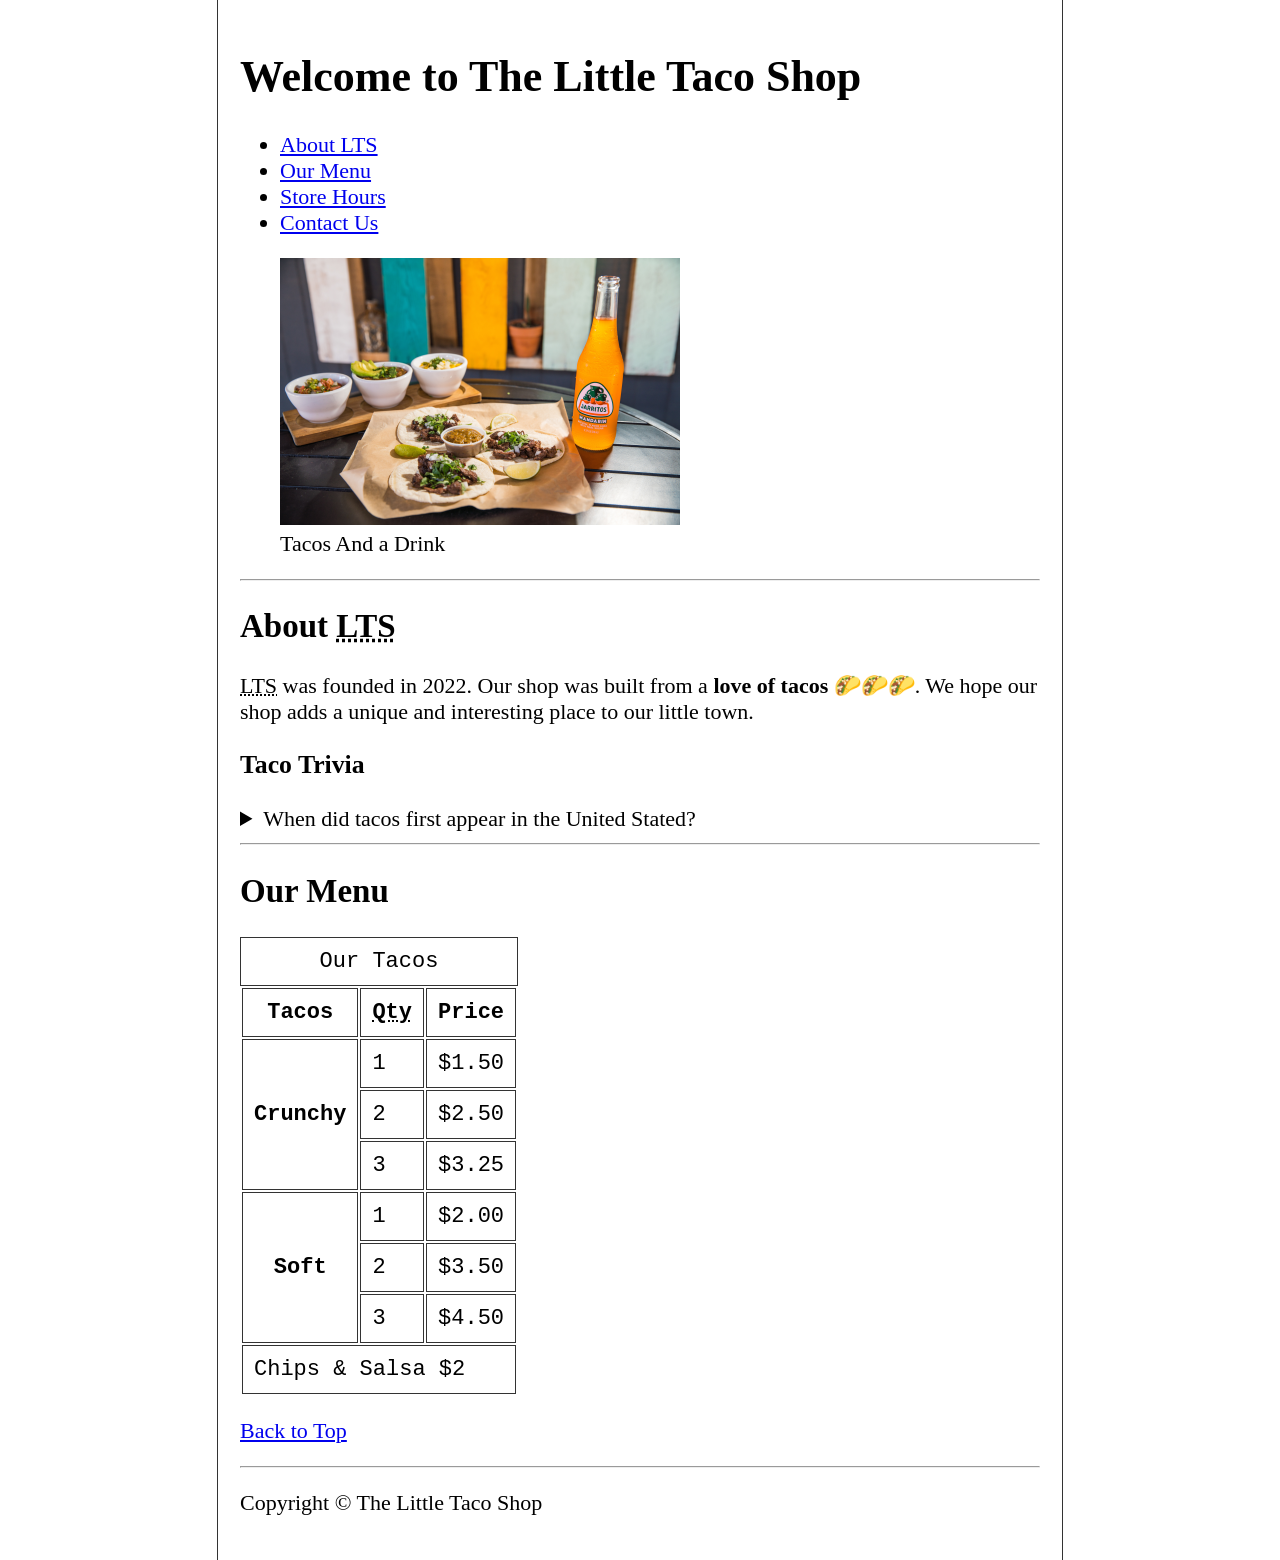
<file: CH10-Project/index.html>
<!DOCTYPE html>
<html lang="en">

<head>
    <meta charset="UTF-8">
    <title>The Little Taco Shop</title>
    <meta name="author" content="Adam Adham">
    <meta name="description" content="This is a little taco shop">
    <link rel="icon" href="favicon.ico" type="image/x-icon">
    <link rel="stylesheet" href="css/style.css" type="text/css">
</head>


<body>

    <header>
        <h1>Welcome to The Little Taco Shop</h1>
        <nav>
            <ul>
                <li> <a href="#LTS">About <abbr title="Little Taco Shop"> LTS </abbr></a></li>
                <li><a href="#Menu">Our Menu</a></li>
                <li><a href="hours.html">Store Hours</a></li>
                <li><a href="contact.html">Contact Us</a></li>
            </ul>
        </nav>
        <figure>
            <img src="img/tacos_and_drink_400x267.png" alt="taco image" title="We Love Tacos!" width="400" height="267">
            <figcaption> Tacos And a Drink </figcaption>
        </figure>
    </header>

    <hr>
    <main>
        <article id="LTS">
            <h2>About <abbr title="Little Taco Shop"> LTS </h2>
            <p>
                <abbr title="The Little Taco Shop">LTS</abbr> was founded in <time datetime="2022">2022</time>. Our shop
                was built from a <strong> love of tacos </strong>🌮🌮🌮. We hope our
                shop
                adds a unique and interesting place to our little town.
            </p>
            <aside>
                <h3>Taco Trivia</h3>
                <details>
                    <summary>When did tacos first appear in the United Stated?</summary>
                    <p>
                        Jeffrey M. Pilcher, taco historian and professor of history at the University of Minnesota, says
                        the
                        earliest mention of tacos in the United States are in a newspaper from <time
                            datetime="1905">1905</time>. (Source:<cite>
                            <a
                                href="https://www.smithsonianmag.com/arts-culture/where-did-the-taco-come-from-81228162/">Smithsonian
                                Magazine</a></cite>)
                    </p>
                </details>
            </aside>
        </article>
        <hr>

        <article id="Menu">
            <h2>Our Menu</h2>
            <table>
                <caption>Our Tacos</caption>
                <thead>
                    <tr>
                        <th scope="col">Tacos</th>
                        <th scope="col"><abbr title="Quantity">Qty</abbr></th>
                        <th scope="col">Price</th>
                    </tr>
                </thead>
                <tbody>
                    <tr>
                        <th scope="row" rowspan="3">Crunchy</th>
                        <td>1</td>
                        <td>$1.50</td>

                    </tr>
                    <tr>
                        <td>2</td>
                        <td>$2.50</td>
                    </tr>
                    <tr>
                        <td>3</td>
                        <td>$3.25</td>
                    </tr>
                    <tr>
                        <th scope="row" rowspan="3">Soft</th>
                        <td>1</td>
                        <td>$2.00</td>

                    </tr>
                    <tr>
                        <td>2</td>
                        <td>$3.50</td>
                    </tr>
                    <tr>
                        <td>3</td>
                        <td>$4.50</td>
                    </tr>
                </tbody>
                <tfoot>
                    <tr>
                        <td colspan="3">Chips &amp; Salsa $2</td>
                    </tr>
                </tfoot>
            </table>
            <p>
                <a href="#">Back to Top</a>
            </p>
        </article>
    </main>
    <hr>
    <footer>
        <p>Copyright &copy; The Little Taco Shop</p>
    </footer>
</body>

</html>
</file>
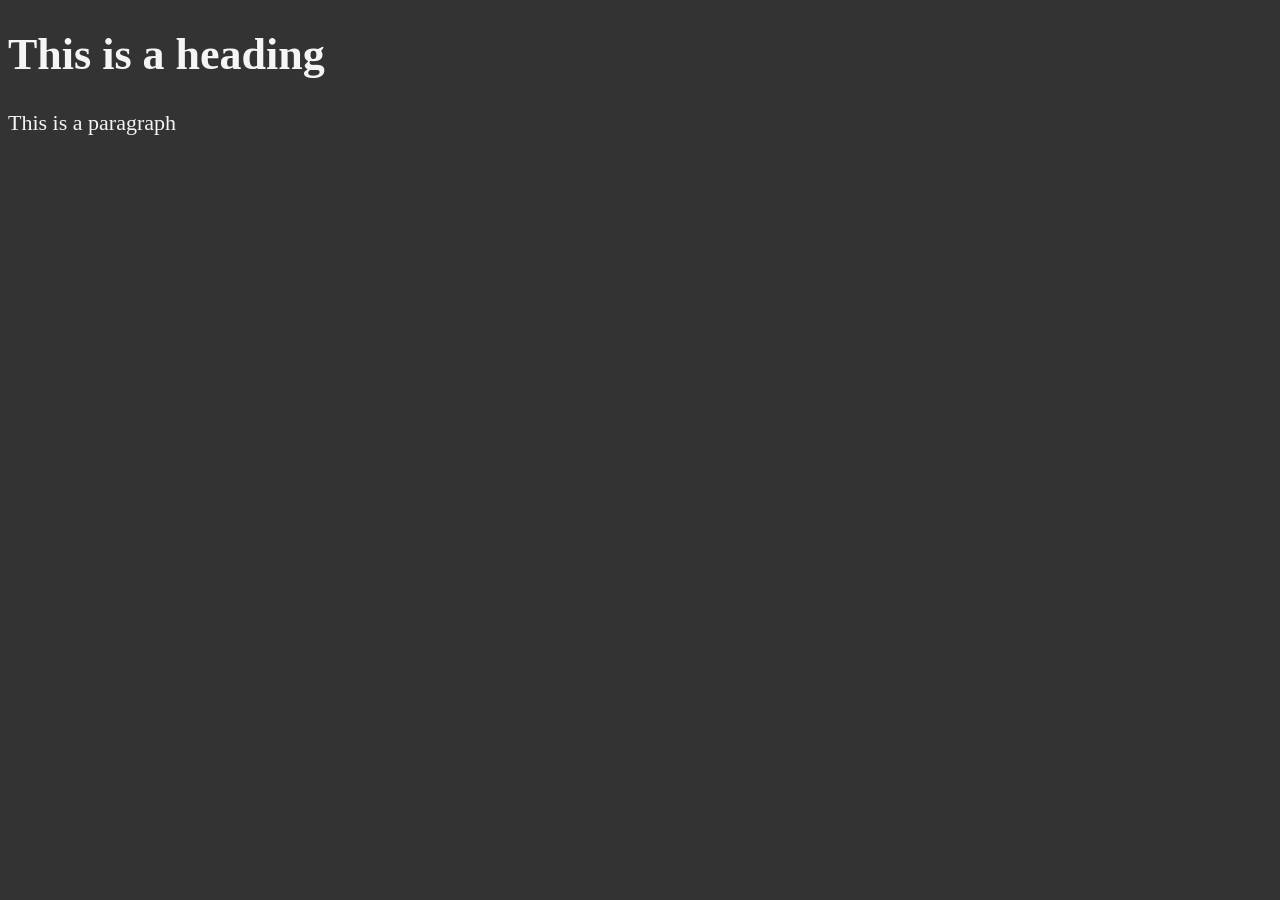
<file: CH1_Basics/index.html>
<!DOCTYPE html>
<html lang="en">
  <head>
    <meta charset ="UTF-8">
    <title>My First web Page</title>  
    <style>
        html {font-size :22px}
        body{
            background-color: #333;
            color: whitesmoke;
        }
    </style>
  </head>

  <body>
    <h1>This is a heading</h1>
    <p>This is a paragraph</p>
  </body>
</html>
</file>
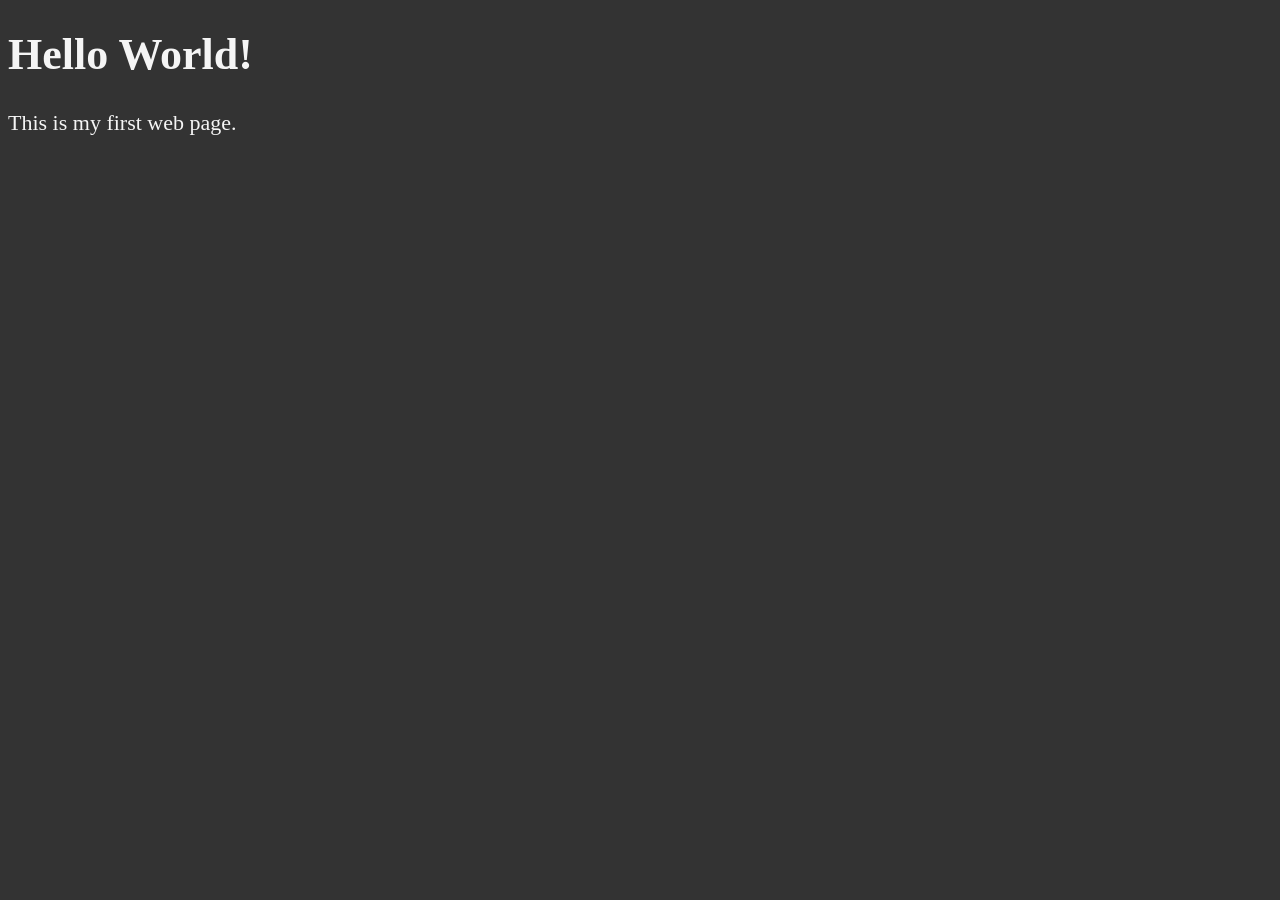
<file: CH2_Head Elements/index.html>
<!DOCTYPE html>
<html lang="en">

<head>
    <meta charset="UTF-8">
    <meta name="author" content="Dave Gray">
    <meta name="description" content="This page contains all the things I am learning how to create as I learn HTML.">
    <title>My First Web Page</title>
    <link rel="icon" href="html5.png" type="image/x-icon">
    <link rel="stylesheet" href="main.css" type="text/css">
</head>

<body>
    <h1>Hello World!</h1>
    <p>This is my first web page.</p>
</body>

</html>
</file>
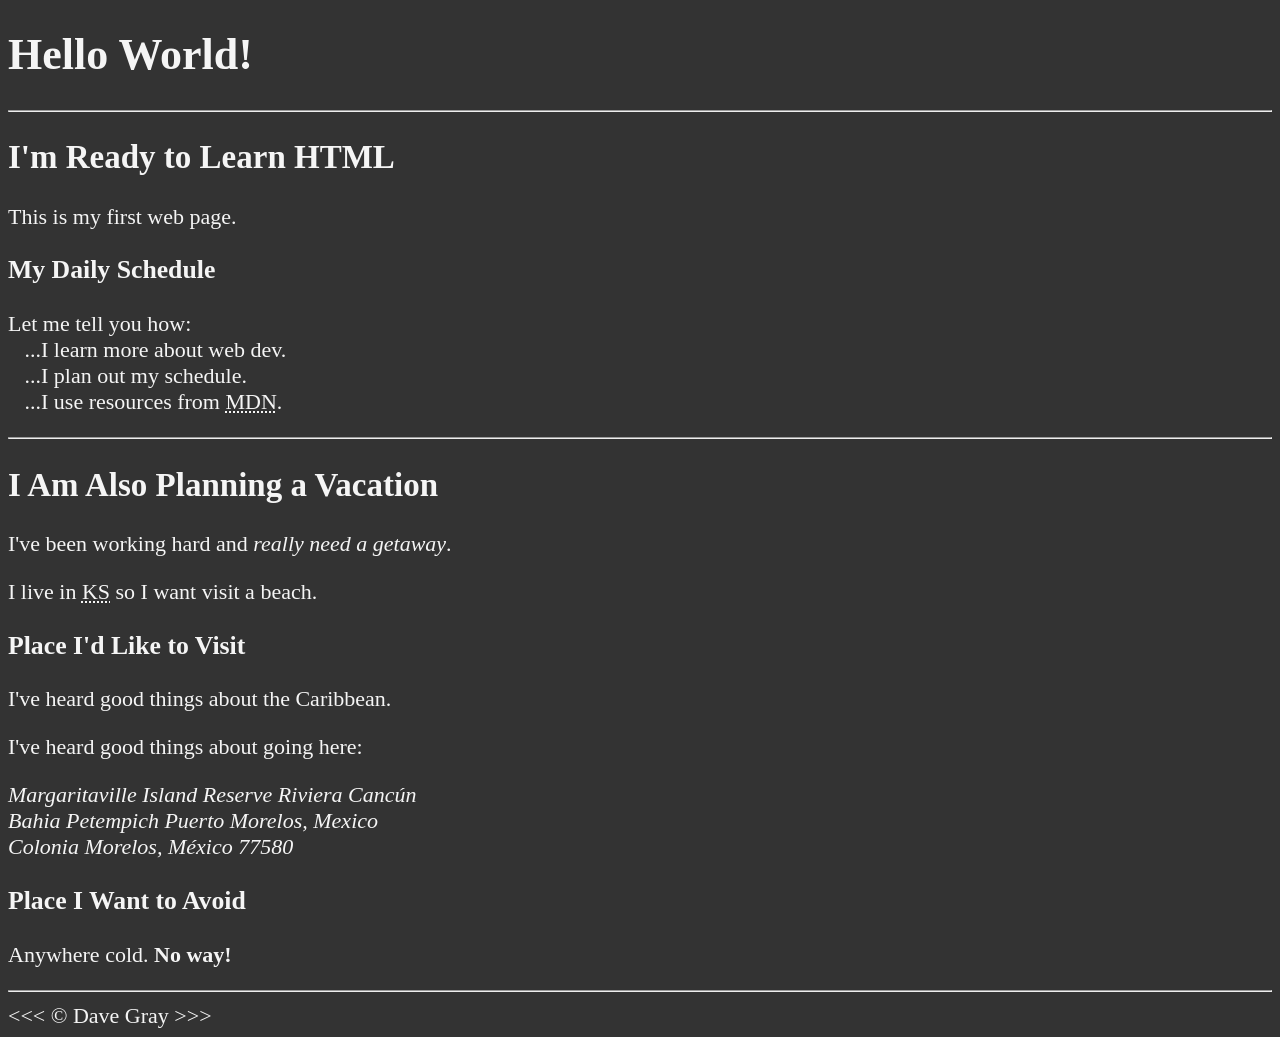
<file: CH3_Text Basics/index.html>
<!DOCTYPE html>
<html lang="en">

<head>
    <meta charset="UTF-8">
    <meta name="author" content="Dave Gray">
    <meta name="description" content="This page contains all the things I am learning how to create as I learn HTML.">
    <title>My First Web Page</title>
    <link rel="icon" href="html5.png" type="image/x-icon">
    <link rel="stylesheet" href="main.css" type="text/css">
</head>

<body>
    <h1>Hello World!</h1>

    <hr>

    <h2>I'm Ready to Learn HTML</h2>
    <p>This is my first web page.</p>

    <h3>My Daily Schedule</h3>
    <p>Let me tell you how:
        <br>&nbsp;&nbsp;&nbsp;...I learn more about web dev.
        <br>&nbsp;&nbsp;&nbsp;...I plan out my schedule.
        <br>&nbsp;&nbsp;&nbsp;...I use resources from <abbr title="Mozilla Developer Network">MDN</abbr>.
    </p>

    <hr>

    <h2>I Am Also Planning a Vacation</h2>
    <p>I've been working hard and <em>really need a getaway</em>.</p>
    <p>I live in <abbr title="Kansas">KS</abbr> so I want visit a beach.</p>

    <h3>Place I'd Like to Visit</h3>
    <p>I've heard good things about the Caribbean.</p>
    <p>I've heard good things about going here:</p>
    <address>
        Margaritaville Island Reserve Riviera Cancún<br>
        Bahia Petempich Puerto Morelos, Mexico<br>
        Colonia Morelos, México 77580
    </address>

    <!-- TODO: Add more places -->
    <h3>Place I Want to Avoid</h3>
    <p>Anywhere cold. <strong>No way!</strong></p>

    <hr>
    &lt;&lt;&lt; &copy; Dave Gray &gt;&gt;&gt;
</body>

</html>
</file>
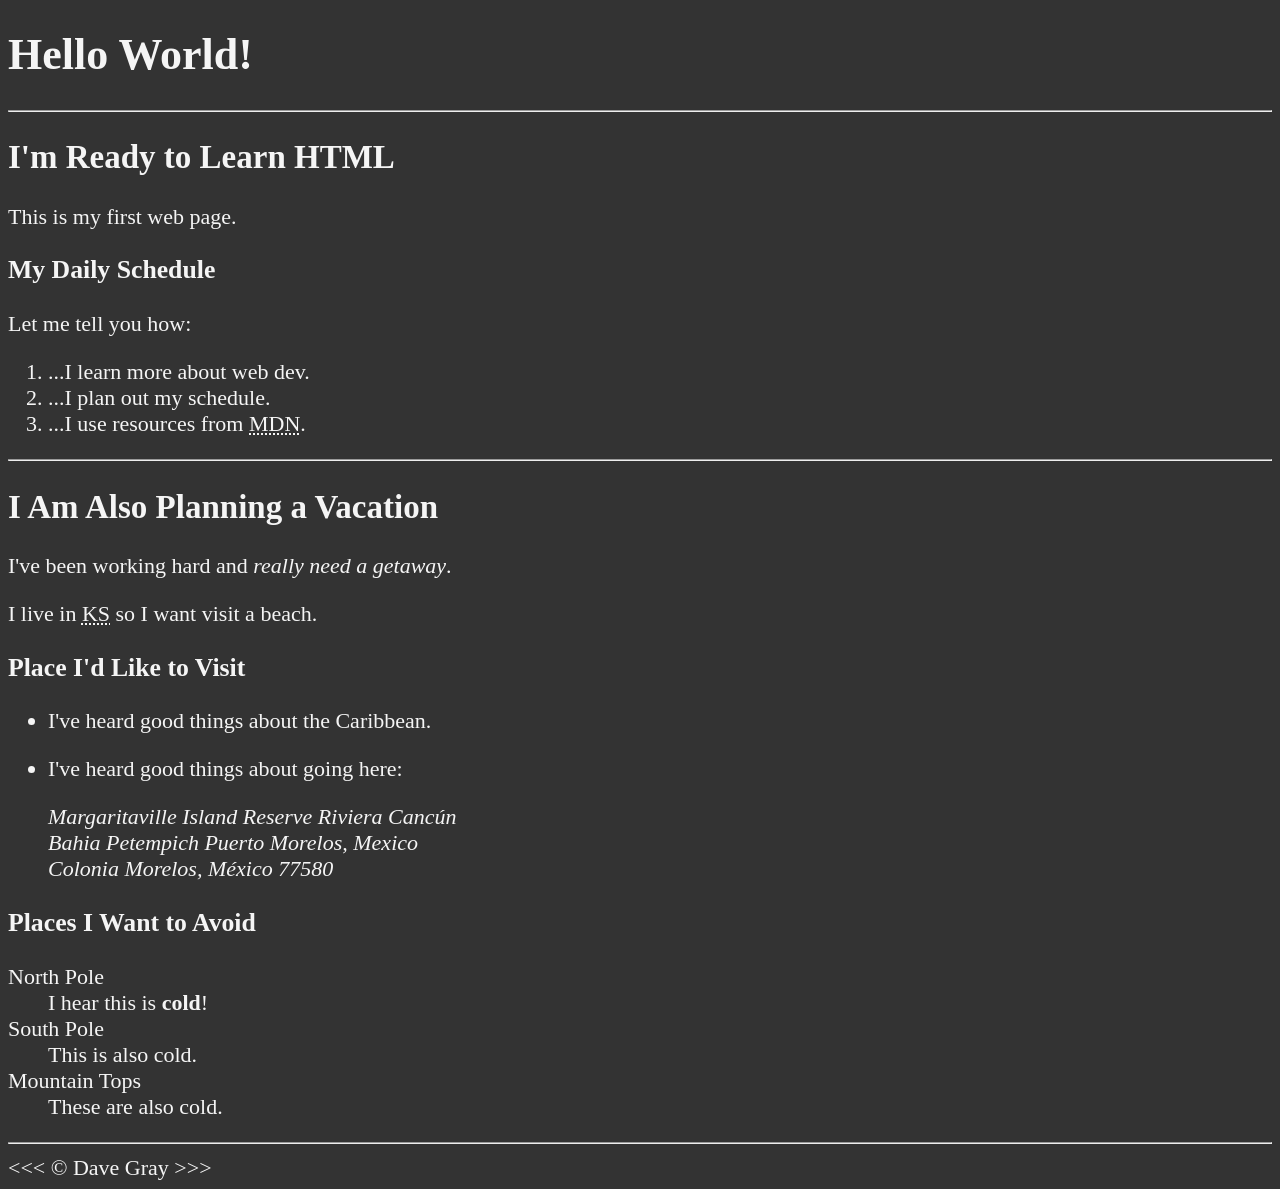
<file: CH4_List Types/index.html>
<!DOCTYPE html>
<html lang="en">

<head>
    <meta charset="UTF-8">
    <meta name="author" content="Dave Gray">
    <meta name="description" content="This page contains all the things I am learning how to create as I learn HTML.">
    <title>My First Web Page</title>
    <link rel="icon" href="html5.png" type="image/x-icon">
    <link rel="stylesheet" href="main.css" type="text/css">
</head>

<body>
    <h1>Hello World!</h1>

    <hr>

    <h2>I'm Ready to Learn HTML</h2>
    <p>This is my first web page.</p>

    <h3>My Daily Schedule</h3>
    <p>Let me tell you how:</p>
    <ol>
        <li>...I learn more about web dev.</li>
        <li>...I plan out my schedule.</li>
        <li>...I use resources from <abbr title="Mozilla Developer Network">MDN</abbr>.</li>
    </ol>

    <hr>

    <h2>I Am Also Planning a Vacation</h2>
    <p>I've been working hard and <em>really need a getaway</em>.</p>
    <p>I live in <abbr title="Kansas">KS</abbr> so I want visit a beach.</p>

    <h3>Place I'd Like to Visit</h3>
    <ul>
        <li>
            <p>I've heard good things about the Caribbean.</p>
        </li>
        <li>
            <p>I've heard good things about going here:</p>
            <address>
                Margaritaville Island Reserve Riviera Cancún<br>
                Bahia Petempich Puerto Morelos, Mexico<br>
                Colonia Morelos, México 77580
            </address>
        </li>
    </ul>
    <!-- TODO: Add more places -->
    <h3>Places I Want to Avoid</h3>
    <dl>
        <dt>North Pole</dt>
        <dd>I hear this is <strong>cold</strong>!</dd>

        <dt>South Pole</dt>
        <dd>This is also cold.</dd>

        <dt>Mountain Tops</dt>
        <dd>These are also cold.</dd>
    </dl>

    <hr>
    &lt;&lt;&lt; &copy; Dave Gray &gt;&gt;&gt;
</body>

</html>
</file>
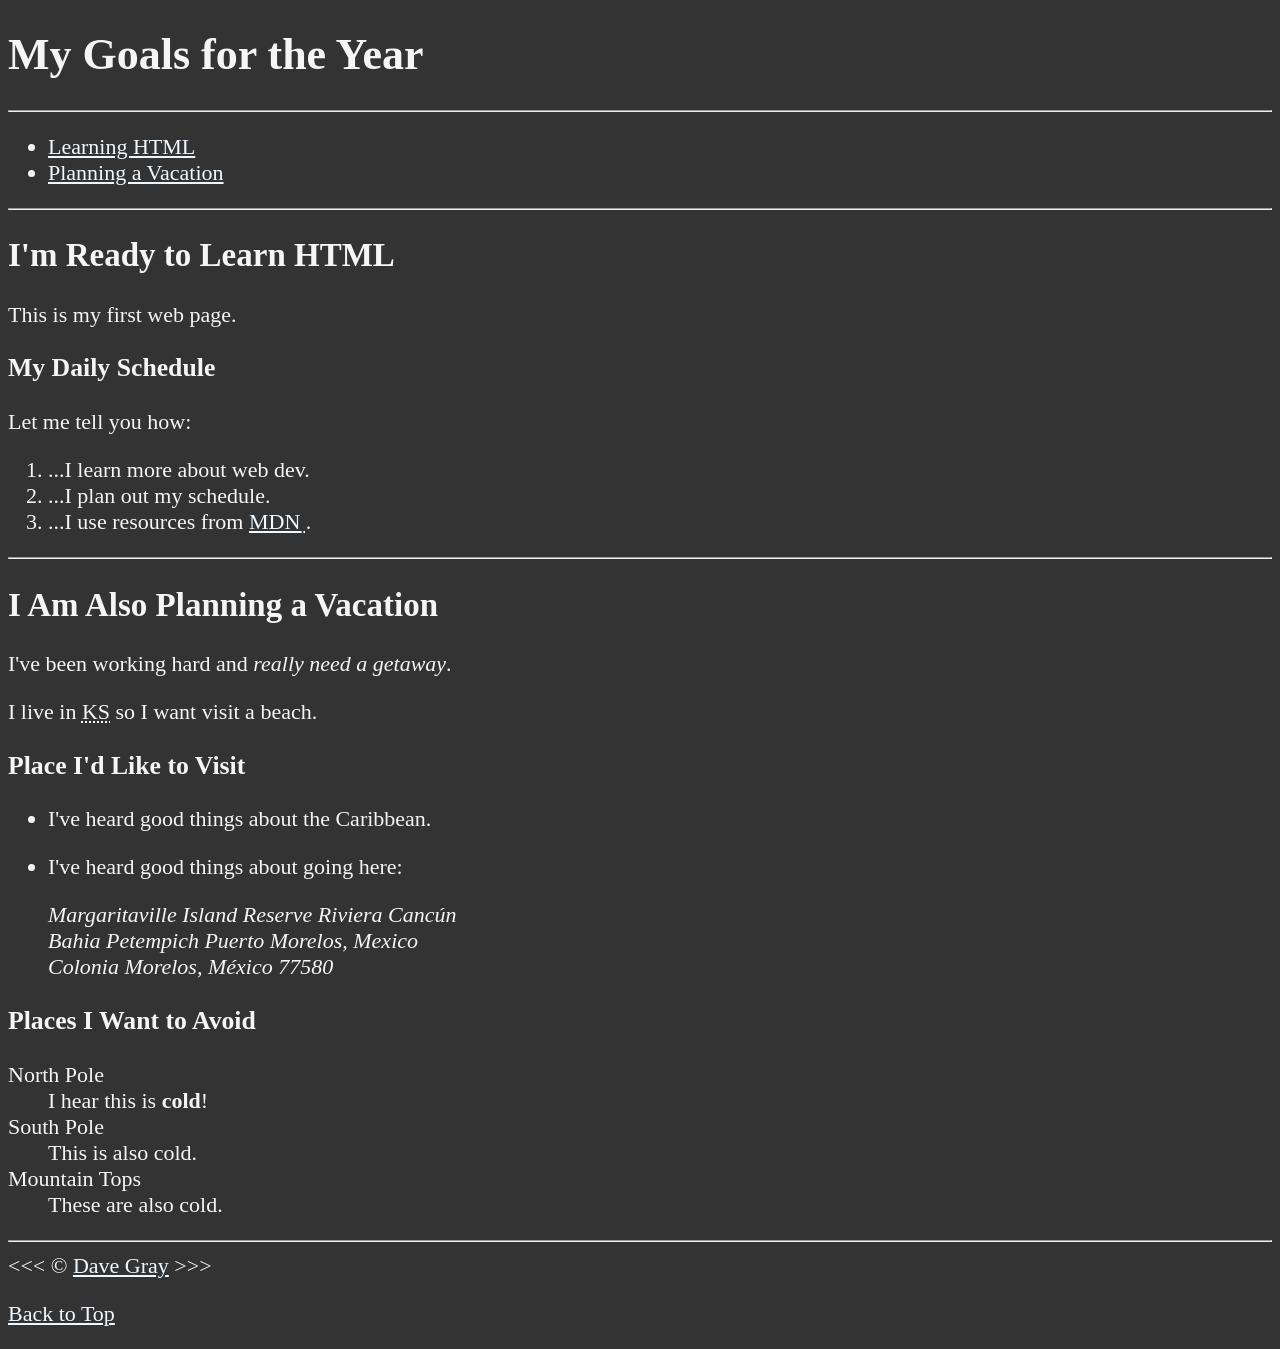
<file: CH5_ LINKS/index.html>
<!DOCTYPE html>
<html lang="en">

<head>
    <meta charset="UTF-8">
    <meta name="author" content="Dave Gray">
    <meta name="description" content="This page contains all the things I am learning how to create as I learn HTML.">
    <title>My First Web Page</title>
    <link rel="icon" href="html5.png" type="image/x-icon">
    <link rel="stylesheet" href="main.css" type="text/css">
</head>

<body>
    <h1>My Goals for the Year</h1>

    <hr>

    <nav>
        <ul>
            <li>
                <a href="#html">Learning HTML</a>
            </li>
            <li>
                <a href="#vacation">Planning a Vacation</a>
            </li>
        </ul>
    </nav>

    <hr>

    <section id="html">
        <h2>I'm Ready to Learn HTML</h2>
        <p>This is my first web page.</p>

        <h3>My Daily Schedule</h3>
        <p>Let me tell you how:</p>
        <ol>
            <li>...I learn more about web dev.</li>
            <li>...I plan out my schedule.</li>
            <li>...I use resources from <abbr title="Mozilla Developer Network">
                    <a href="https://developer.mozilla.org/">MDN</a>
                </abbr>.</li>
        </ol>
    </section>

    <hr>

    <section id="vacation">
        <h2>I Am Also Planning a Vacation</h2>
        <p>I've been working hard and <em>really need a getaway</em>.</p>
        <p>I live in <abbr title="Kansas">KS</abbr> so I want visit a beach.</p>

        <h3>Place I'd Like to Visit</h3>
        <ul>
            <li>
                <p>I've heard good things about the Caribbean.</p>
            </li>
            <li>
                <p>I've heard good things about going here:</p>
                <address>
                    Margaritaville Island Reserve Riviera Cancún<br>
                    Bahia Petempich Puerto Morelos, Mexico<br>
                    Colonia Morelos, México 77580
                </address>
            </li>
        </ul>
        <!-- TODO: Add more places -->
        <h3>Places I Want to Avoid</h3>
        <dl>
            <dt>North Pole</dt>
            <dd>I hear this is <strong>cold</strong>!</dd>

            <dt>South Pole</dt>
            <dd>This is also cold.</dd>

            <dt>Mountain Tops</dt>
            <dd>These are also cold.</dd>
        </dl>
    </section>

    <hr>
    &lt;&lt;&lt; &copy; <a href="about.html">Dave Gray</a> &gt;&gt;&gt;
    <p>
        <a href="#">Back to Top</a>
    </p>
</body>

</html>
</file>
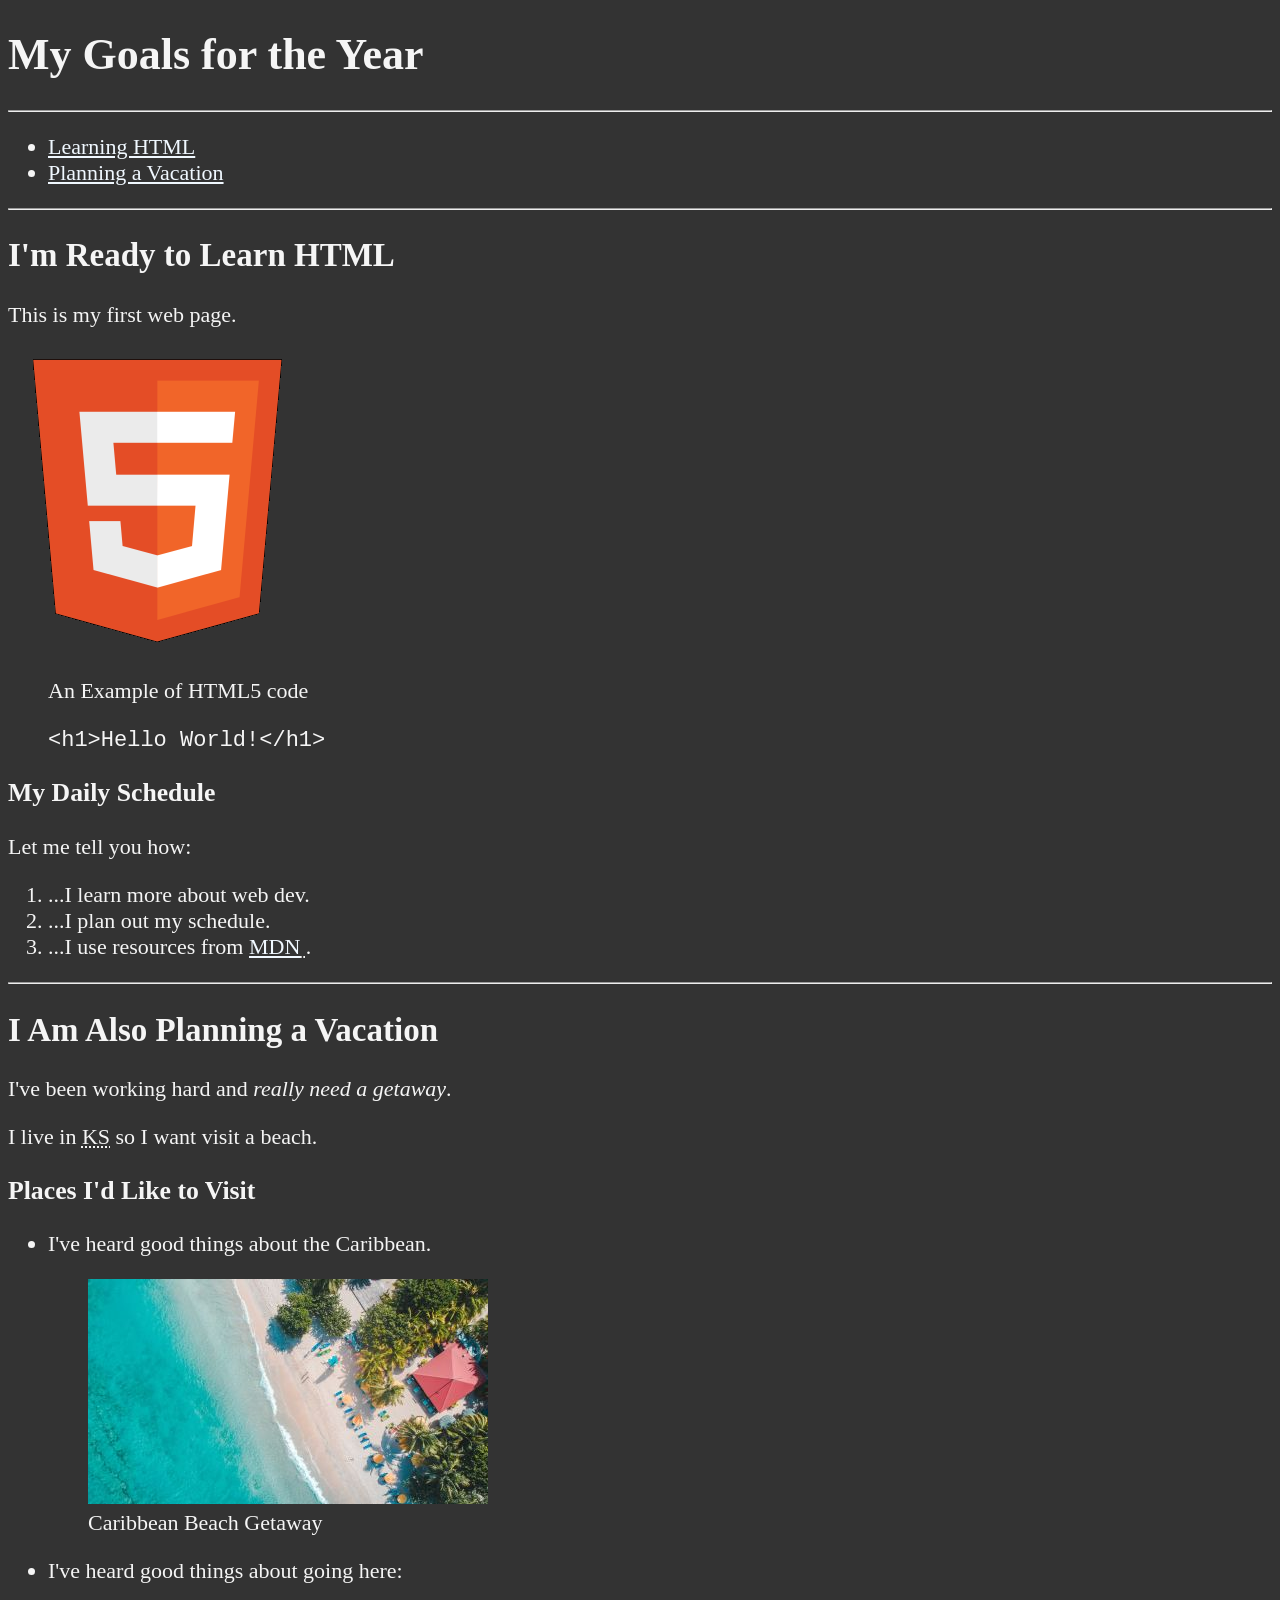
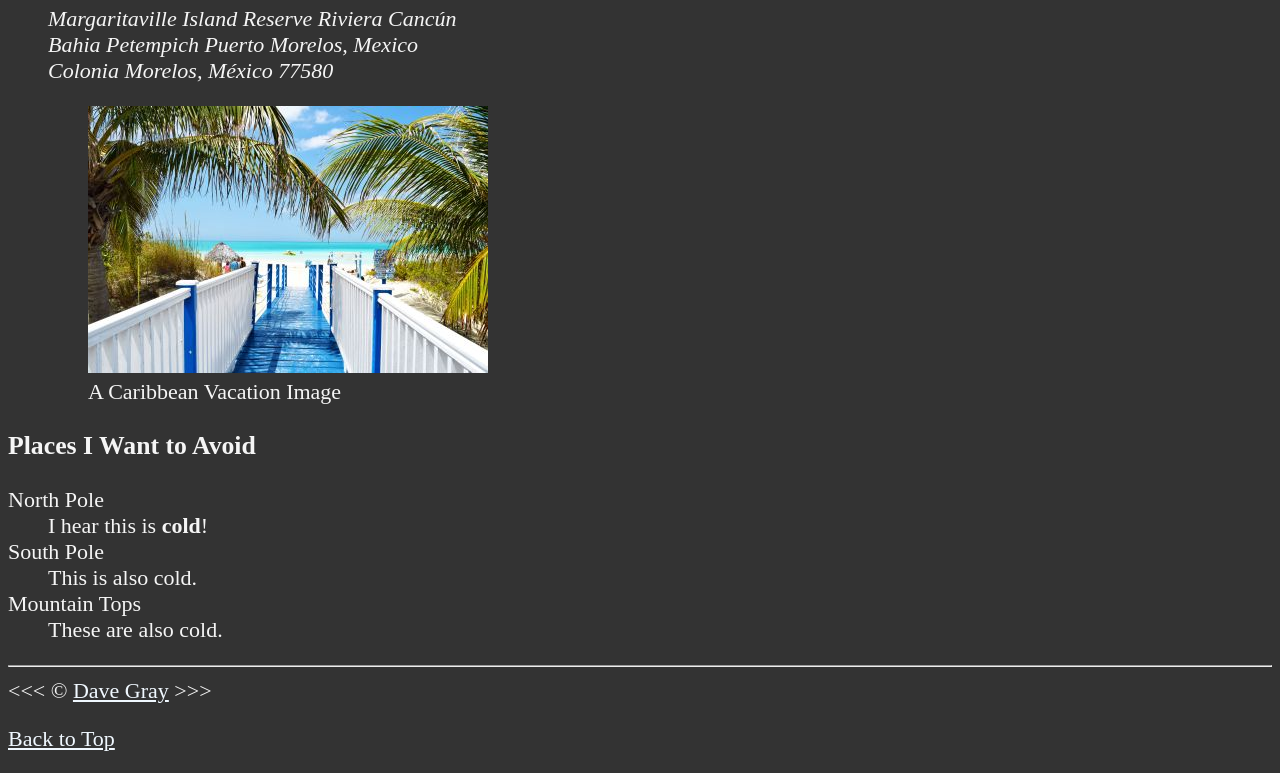
<file: CH6_Add image/index.html>
<!DOCTYPE html>
<html lang="en">

<head>
    <meta charset="UTF-8">
    <meta name="author" content="Dave Gray">
    <meta name="description" content="This page contains all the things I am learning how to create as I learn HTML.">
    <title>My First Web Page</title>
    <link rel="icon" href="html5.png" type="image/x-icon">
    <link rel="stylesheet" href="main.css" type="text/css">
</head>

<body>
    <h1>My Goals for the Year</h1>

    <hr>

    <nav>
        <ul>
            <li>
                <a href="#html">Learning HTML</a>
            </li>
            <li>
                <a href="#vacation">Planning a Vacation</a>
            </li>
        </ul>
    </nav>

    <hr>

    <section id="html">
        <h2>I'm Ready to Learn HTML</h2>
        <p>This is my first web page.</p>
        <img src="img/html_logo_300x300.png" alt="HTML5 Logo" title="I am learning HTML5" width="300" height="300">
        <figure>
            <figcaption>An Example of HTML5 code</figcaption>
            <p>
                <code>&lt;h1&gt;Hello World!&lt;/h1&gt;</code>
            </p>
        </figure>
        <h3>My Daily Schedule</h3>
        <p>Let me tell you how:</p>
        <ol>
            <li>...I learn more about web dev.</li>
            <li>...I plan out my schedule.</li>
            <li>...I use resources from <abbr title="Mozilla Developer Network">
                    <a href="https://developer.mozilla.org/">MDN</a>
                </abbr>.</li>
        </ol>
    </section>

    <hr>

    <section id="vacation">
        <h2>I Am Also Planning a Vacation</h2>
        <p>I've been working hard and <em>really need a getaway</em>.</p>
        <p>I live in <abbr title="Kansas">KS</abbr> so I want visit a beach.</p>

        <h3>Places I'd Like to Visit</h3>
        <ul>
            <li>
                <p>I've heard good things about the Caribbean.</p>
                <figure>
                    <img src="img/caribbean.jpg" alt="Caribbean Beach" title="I want to visit a Caribbean beach."
                        width="400" height="225" loading="lazy">
                    <figcaption>
                        Caribbean Beach Getaway
                    </figcaption>
                </figure>
            </li>
            <li>
                <p>I've heard good things about going here:</p>
                <address>
                    Margaritaville Island Reserve Riviera Cancún<br>
                    Bahia Petempich Puerto Morelos, Mexico<br>
                    Colonia Morelos, México 77580
                </address>
                <figure>
                    <img src="img/vacation.jpg" alt="Cancun Vacation" title="It's 5 o'Clock Somewhere!" width="400"
                        height="267" loading="lazy">
                    <figcaption>
                        A Caribbean Vacation Image
                    </figcaption>
                </figure>
            </li>
        </ul>
        <!-- TODO: Add more places -->
        <h3>Places I Want to Avoid</h3>
        <dl>
            <dt>North Pole</dt>
            <dd>I hear this is <strong>cold</strong>!</dd>

            <dt>South Pole</dt>
            <dd>This is also cold.</dd>

            <dt>Mountain Tops</dt>
            <dd>These are also cold.</dd>
        </dl>
    </section>

    <hr>
    &lt;&lt;&lt; &copy; <a href="about.html">Dave Gray</a> &gt;&gt;&gt;
    <p>
        <a href="#">Back to Top</a>
    </p>
</body>

</html>
</file>
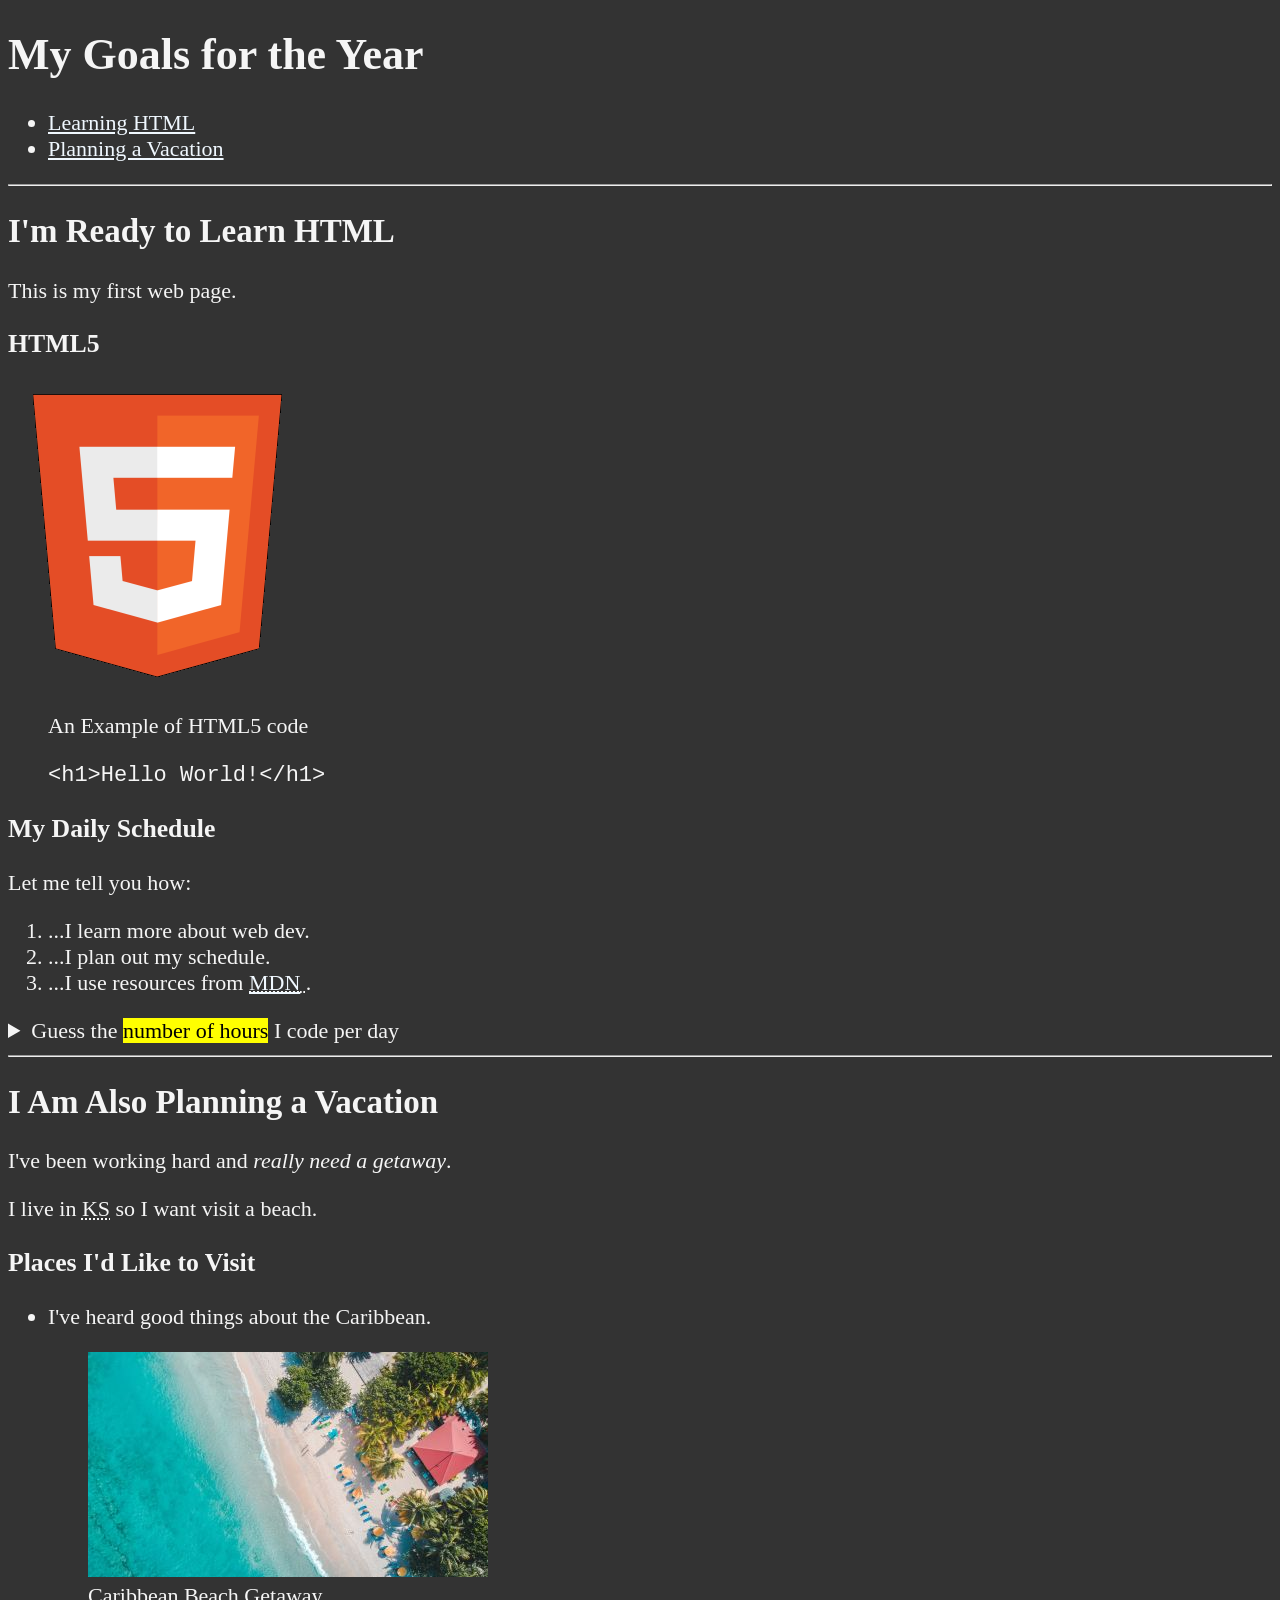
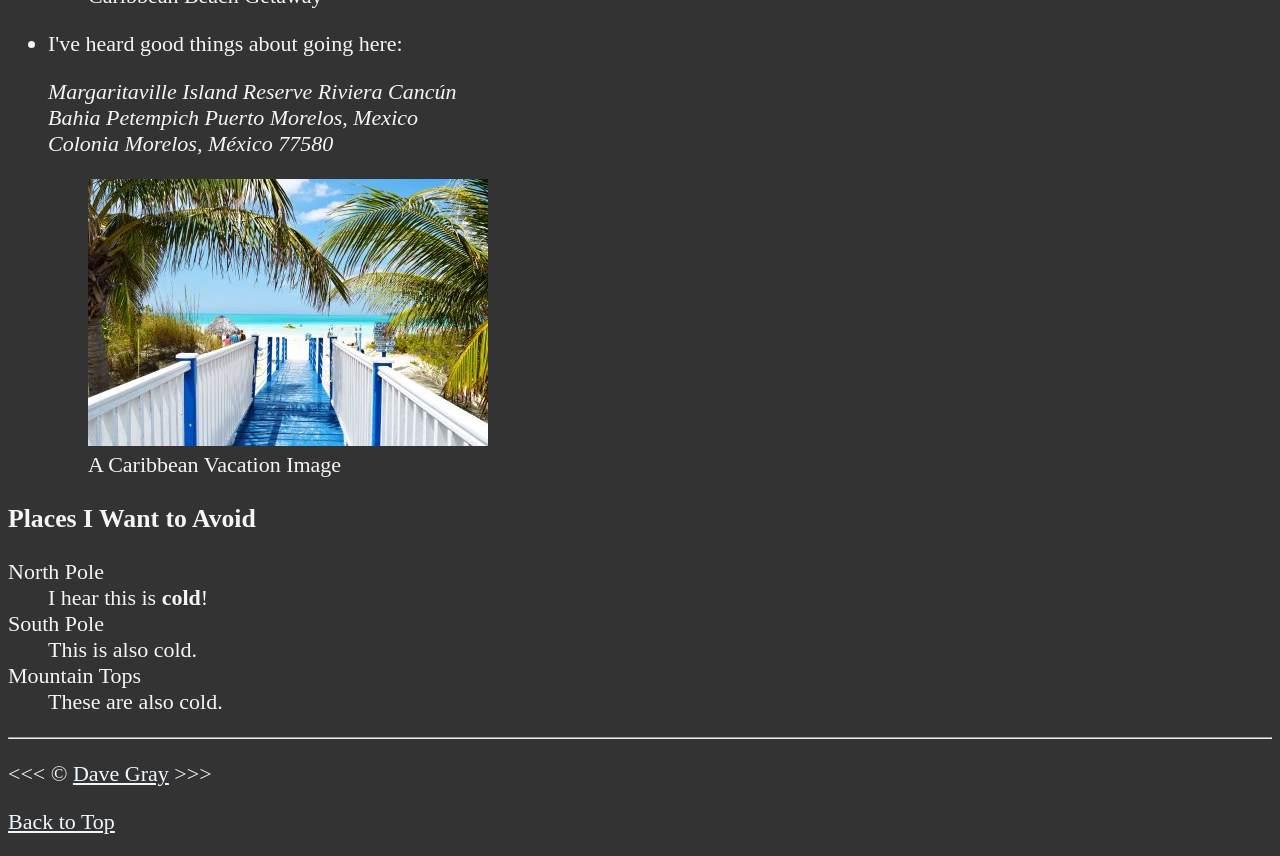
<file: CH7_Semantic Tags/index.html>
<!DOCTYPE html>
<html lang="en">

<head>
    <meta charset="UTF-8">
    <meta name="author" content="Dave Gray">
    <meta name="description" content="This page contains all the things I am learning how to create as I learn HTML.">
    <title>My First Web Page</title>
    <link rel="icon" href="html5.png" type="image/x-icon">
    <link rel="stylesheet" href="main.css" type="text/css">
</head>

<body>
    <header>
        <h1>My Goals for the Year</h1>

        <nav aria-label="primary-navigation">
            <ul>
                <li>
                    <a href="#html">Learning HTML</a>
                </li>
                <li>
                    <a href="#vacation">Planning a Vacation</a>
                </li>
            </ul>
        </nav>
    </header>

    <hr>
    <main>
        <article id="html">
            <h2>I'm Ready to Learn HTML</h2>
            <p>This is my first web page.</p>
            <section>
                <h3>HTML5</h3>
                <img src="img/html_logo_300x300.png" alt="HTML5 Logo" title="I am learning HTML5" width="300"
                    height="300">
                <figure>
                    <figcaption>An Example of HTML5 code</figcaption>
                    <p>
                        <code>&lt;h1&gt;Hello World!&lt;/h1&gt;</code>
                    </p>
                </figure>
            </section>
            <section>
                <h3>My Daily Schedule</h3>
                <p>Let me tell you how:</p>
                <ol>
                    <li>...I learn more about web dev.</li>
                    <li>...I plan out my schedule.</li>
                    <li>...I use resources from <abbr title="Mozilla Developer Network">
                            <a href="https://developer.mozilla.org/">MDN</a>
                        </abbr>.</li>
                </ol>
                <aside>
                    <details>
                        <summary>Guess the <mark>number of hours</mark> I code per day</summary>
                        <p>I start at <time datetime="08:00">8 am</time> and I write code for <time datetime="PT3H">3
                                hours</time> every morning.</p>
                    </details>
                </aside>
            </section>
        </article>

        <hr>

        <article id="vacation">
            <h2>I Am Also Planning a Vacation</h2>
            <p>I've been working hard and <em>really need a getaway</em>.</p>
            <p>I live in <abbr title="Kansas">KS</abbr> so I want visit a beach.</p>

            <section>
                <h3>Places I'd Like to Visit</h3>
                <ul>
                    <li>
                        <p>I've heard good things about the Caribbean.</p>
                        <figure>
                            <img src="img/caribbean.jpg" alt="Caribbean Beach"
                                title="I want to visit a Caribbean beach." width="400" height="225" loading="lazy">
                            <figcaption>
                                Caribbean Beach Getaway
                            </figcaption>
                        </figure>
                    </li>
                    <li>
                        <p>I've heard good things about going here:</p>
                        <address>
                            Margaritaville Island Reserve Riviera Cancún<br>
                            Bahia Petempich Puerto Morelos, Mexico<br>
                            Colonia Morelos, México 77580
                        </address>
                        <figure>
                            <img src="img/vacation.jpg" alt="Cancun Vacation" title="It's 5 o'Clock Somewhere!"
                                width="400" height="267" loading="lazy">
                            <figcaption>
                                A Caribbean Vacation Image
                            </figcaption>
                        </figure>
                    </li>
                </ul>
            </section>
            <!-- TODO: Add more places -->
            <section>
                <h3>Places I Want to Avoid</h3>
                <dl>
                    <dt>North Pole</dt>
                    <dd>I hear this is <strong>cold</strong>!</dd>

                    <dt>South Pole</dt>
                    <dd>This is also cold.</dd>

                    <dt>Mountain Tops</dt>
                    <dd>These are also cold.</dd>
                </dl>
            </section>
        </article>
    </main>
    <hr>
    <footer>
        <p>
            &lt;&lt;&lt; &copy; <a href="about.html">Dave Gray</a> &gt;&gt;&gt;
        </p>
        <p>
            <a href="#">Back to Top</a>
        </p>
    </footer>
</body>

</html>
</file>
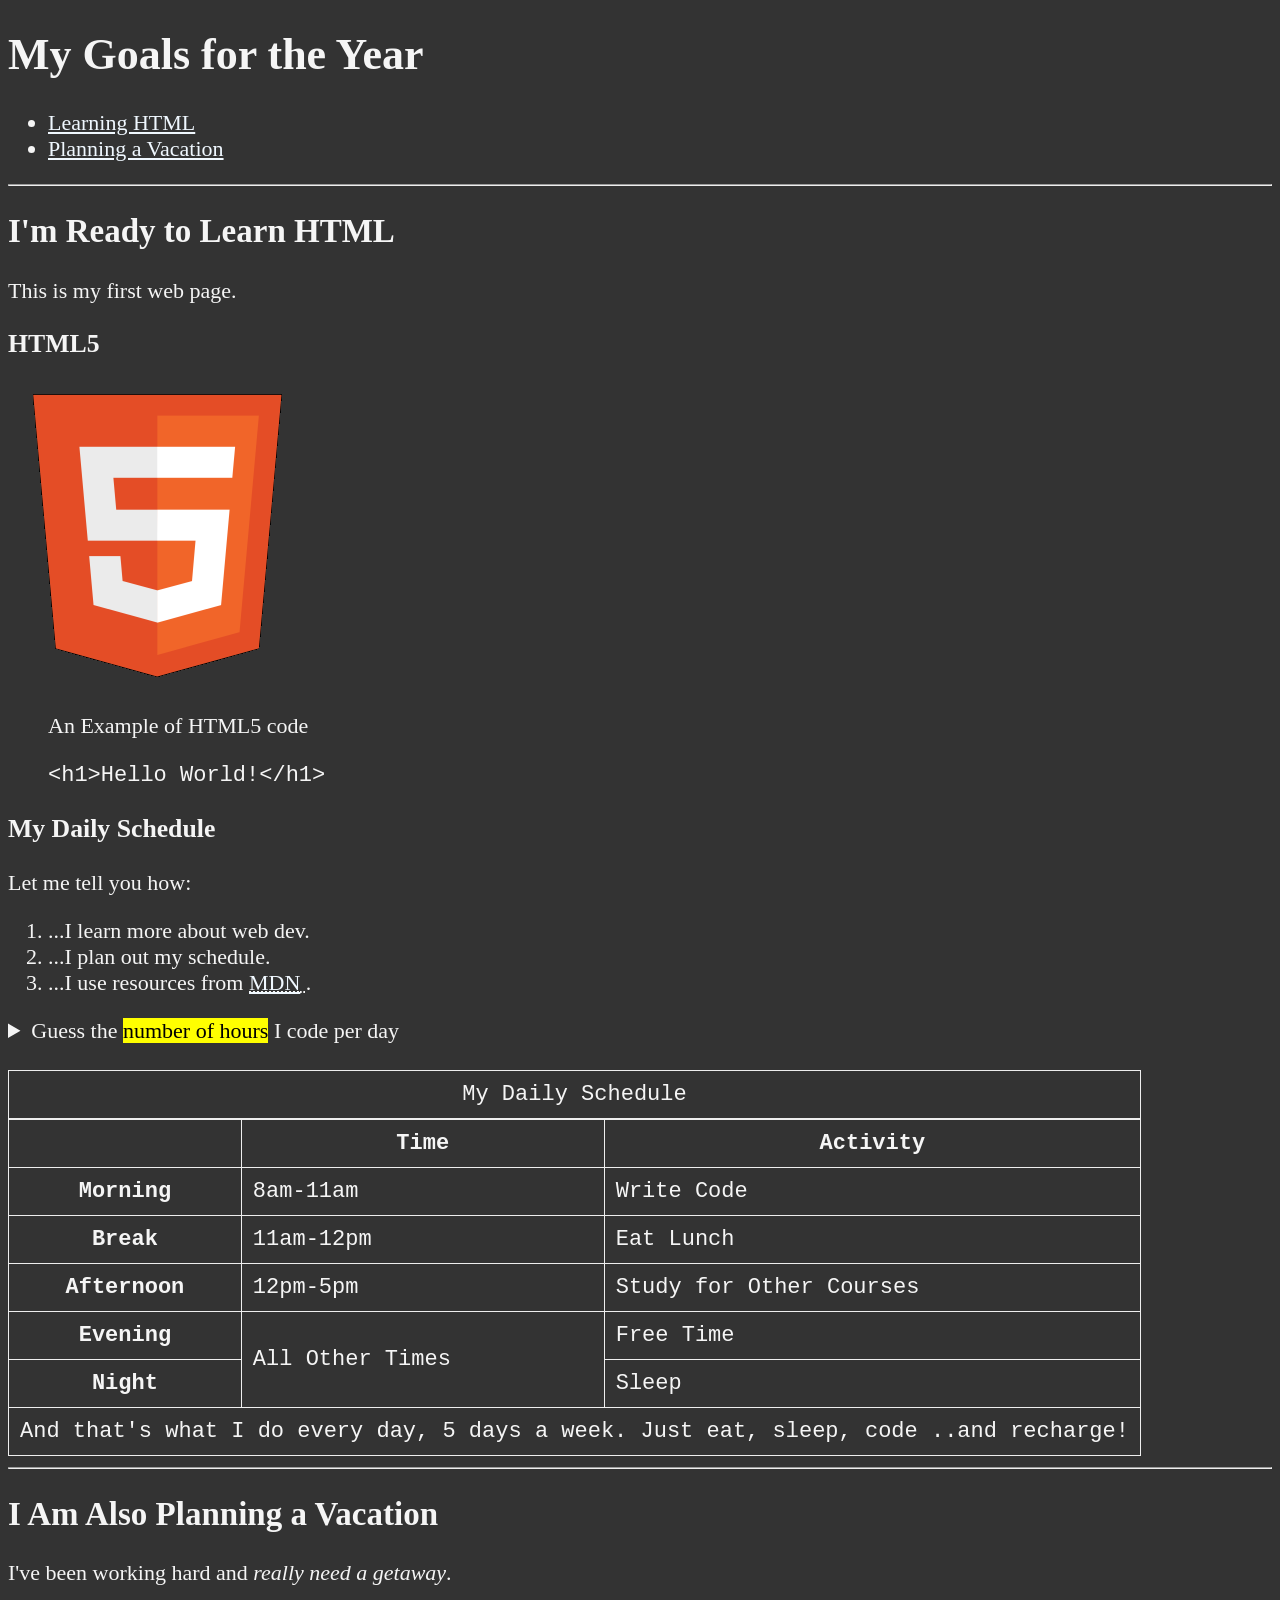
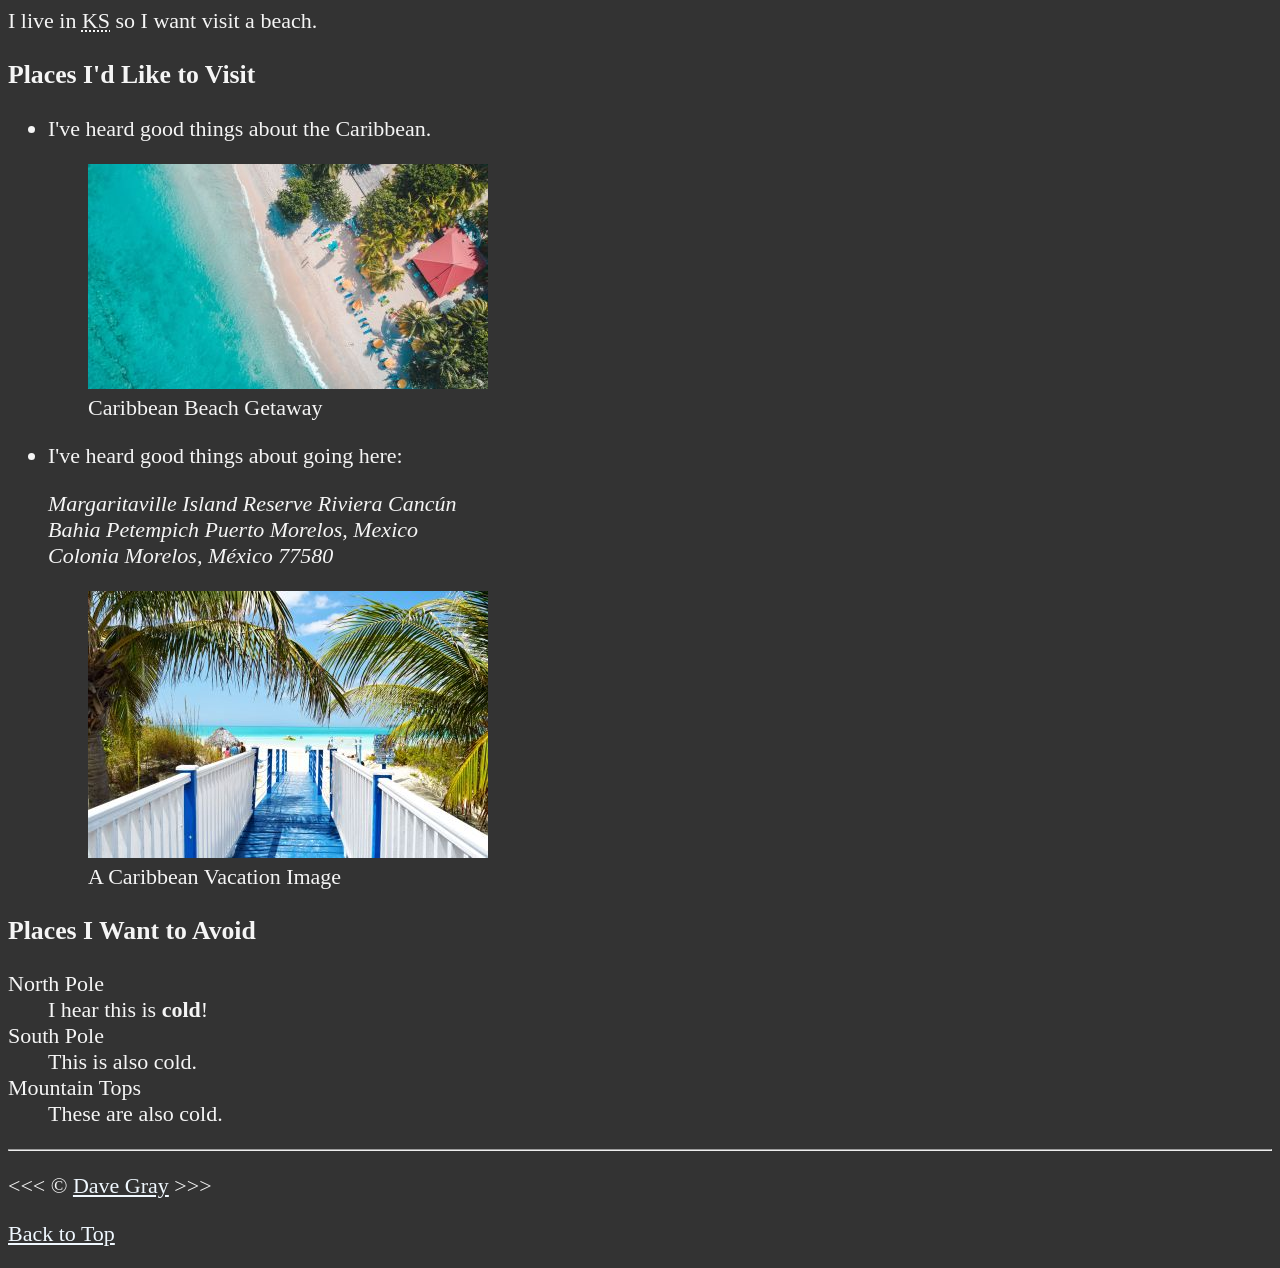
<file: CH8_Create Tables/index.html>
<!DOCTYPE html>
<html lang="en">

<head>
    <meta charset="UTF-8">
    <meta name="author" content="Dave Gray">
    <meta name="description" content="This page contains all the things I am learning how to create as I learn HTML.">
    <title>My First Web Page</title>
    <link rel="icon" href="html5.png" type="image/x-icon">
    <link rel="stylesheet" href="main.css" type="text/css">
</head>

<body>
    <header>
        <h1>My Goals for the Year</h1>

        <nav aria-label="primary-navigation">
            <ul>
                <li>
                    <a href="#html">Learning HTML</a>
                </li>
                <li>
                    <a href="#vacation">Planning a Vacation</a>
                </li>
            </ul>
        </nav>
    </header>

    <hr>
    <main>
        <article id="html">
            <h2>I'm Ready to Learn HTML</h2>
            <p>This is my first web page.</p>
            <section>
                <h3>HTML5</h3>
                <img src="img/html_logo_300x300.png" alt="HTML5 Logo" title="I am learning HTML5" width="300"
                    height="300">
                <figure>
                    <figcaption>An Example of HTML5 code</figcaption>
                    <p>
                        <code>&lt;h1&gt;Hello World!&lt;/h1&gt;</code>
                    </p>
                </figure>
            </section>
            <section>
                <h3>My Daily Schedule</h3>
                <p>Let me tell you how:</p>
                <ol>
                    <li>...I learn more about web dev.</li>
                    <li>...I plan out my schedule.</li>
                    <li>...I use resources from <abbr title="Mozilla Developer Network">
                            <a href="https://developer.mozilla.org/">MDN</a>
                        </abbr>.</li>
                </ol>
                <aside>
                    <details>
                        <summary>Guess the <mark>number of hours</mark> I code per day</summary>
                        <p>I start at <time datetime="08:00">8 am</time> and I write code for <time datetime="PT3H">3
                                hours</time> every morning.</p>
                    </details>
                </aside>
                <br>
                <table>
                    <caption>My Daily Schedule</caption>
                    <thead>
                        <tr>
                            <th>&nbsp;</th>
                            <th scope="col">Time</th>
                            <th scope="col">Activity</th>
                        </tr>
                    </thead>
                    <tbody>
                        <tr>
                            <th scope="row">Morning</th>
                            <td>
                                <time datetime="08:00">8am</time>-<time datetime="11:00">11am</time>
                            </td>
                            <td>Write Code</td>
                        </tr>
                        <tr>
                            <th scope="row">Break</th>
                            <td>
                                <time datetime="11:00">11am</time>-<time datetime="12:00">12pm</time>
                            </td>
                            <td>Eat Lunch</td>
                        </tr>
                        <tr>
                            <th scope="row">Afternoon</th>
                            <td>
                                <time datetime="12:00">12pm</time>-<time datetime="17:00">5pm</time>
                            </td>
                            <td>Study for Other Courses</td>
                        </tr>
                        <tr>
                            <th scope="row">Evening</th>
                            <td rowspan="2">All Other Times</td>
                            <td>Free Time</td>
                        </tr>
                        <tr>
                            <th scope="row">Night</th>
                            <td>Sleep</td>
                        </tr>
                    </tbody>
                    <tfoot>
                        <tr>
                            <td colspan="3">And that's what I do every day, 5 days a week. Just eat, sleep, code ..and
                                recharge!</td>
                        </tr>
                    </tfoot>
                </table>
            </section>
        </article>

        <hr>

        <article id="vacation">
            <h2>I Am Also Planning a Vacation</h2>
            <p>I've been working hard and <em>really need a getaway</em>.</p>
            <p>I live in <abbr title="Kansas">KS</abbr> so I want visit a beach.</p>

            <section>
                <h3>Places I'd Like to Visit</h3>
                <ul>
                    <li>
                        <p>I've heard good things about the Caribbean.</p>
                        <figure>
                            <img src="img/caribbean.jpg" alt="Caribbean Beach"
                                title="I want to visit a Caribbean beach." width="400" height="225" loading="lazy">
                            <figcaption>
                                Caribbean Beach Getaway
                            </figcaption>
                        </figure>
                    </li>
                    <li>
                        <p>I've heard good things about going here:</p>
                        <address>
                            Margaritaville Island Reserve Riviera Cancún<br>
                            Bahia Petempich Puerto Morelos, Mexico<br>
                            Colonia Morelos, México 77580
                        </address>
                        <figure>
                            <img src="img/vacation.jpg" alt="Cancun Vacation" title="It's 5 o'Clock Somewhere!"
                                width="400" height="267" loading="lazy">
                            <figcaption>
                                A Caribbean Vacation Image
                            </figcaption>
                        </figure>
                    </li>
                </ul>
            </section>
            <!-- TODO: Add more places -->
            <section>
                <h3>Places I Want to Avoid</h3>
                <dl>
                    <dt>North Pole</dt>
                    <dd>I hear this is <strong>cold</strong>!</dd>

                    <dt>South Pole</dt>
                    <dd>This is also cold.</dd>

                    <dt>Mountain Tops</dt>
                    <dd>These are also cold.</dd>
                </dl>
            </section>
        </article>
    </main>
    <hr>
    <footer>
        <p>
            &lt;&lt;&lt; &copy; <a href="about.html">Dave Gray</a> &gt;&gt;&gt;
        </p>
        <p>
            <a href="#">Back to Top</a>
        </p>
    </footer>
</body>

</html>
</file>
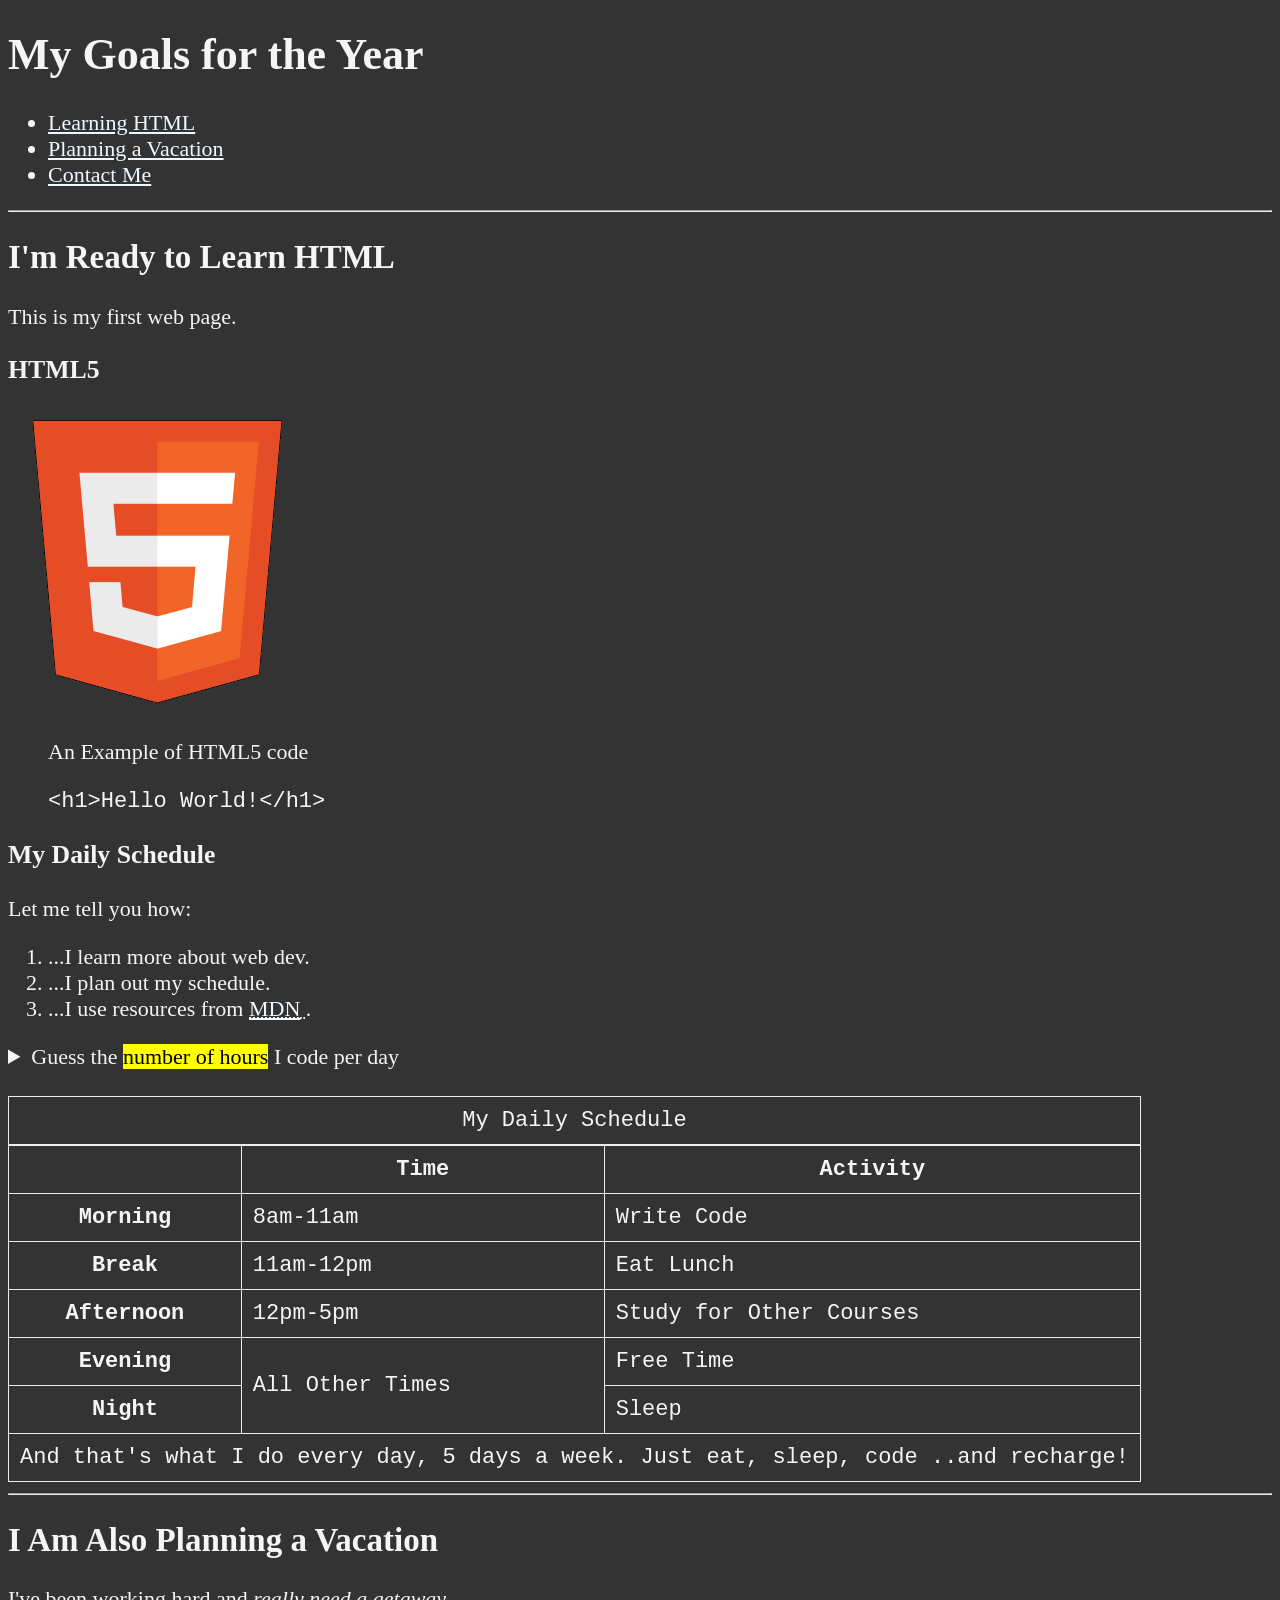
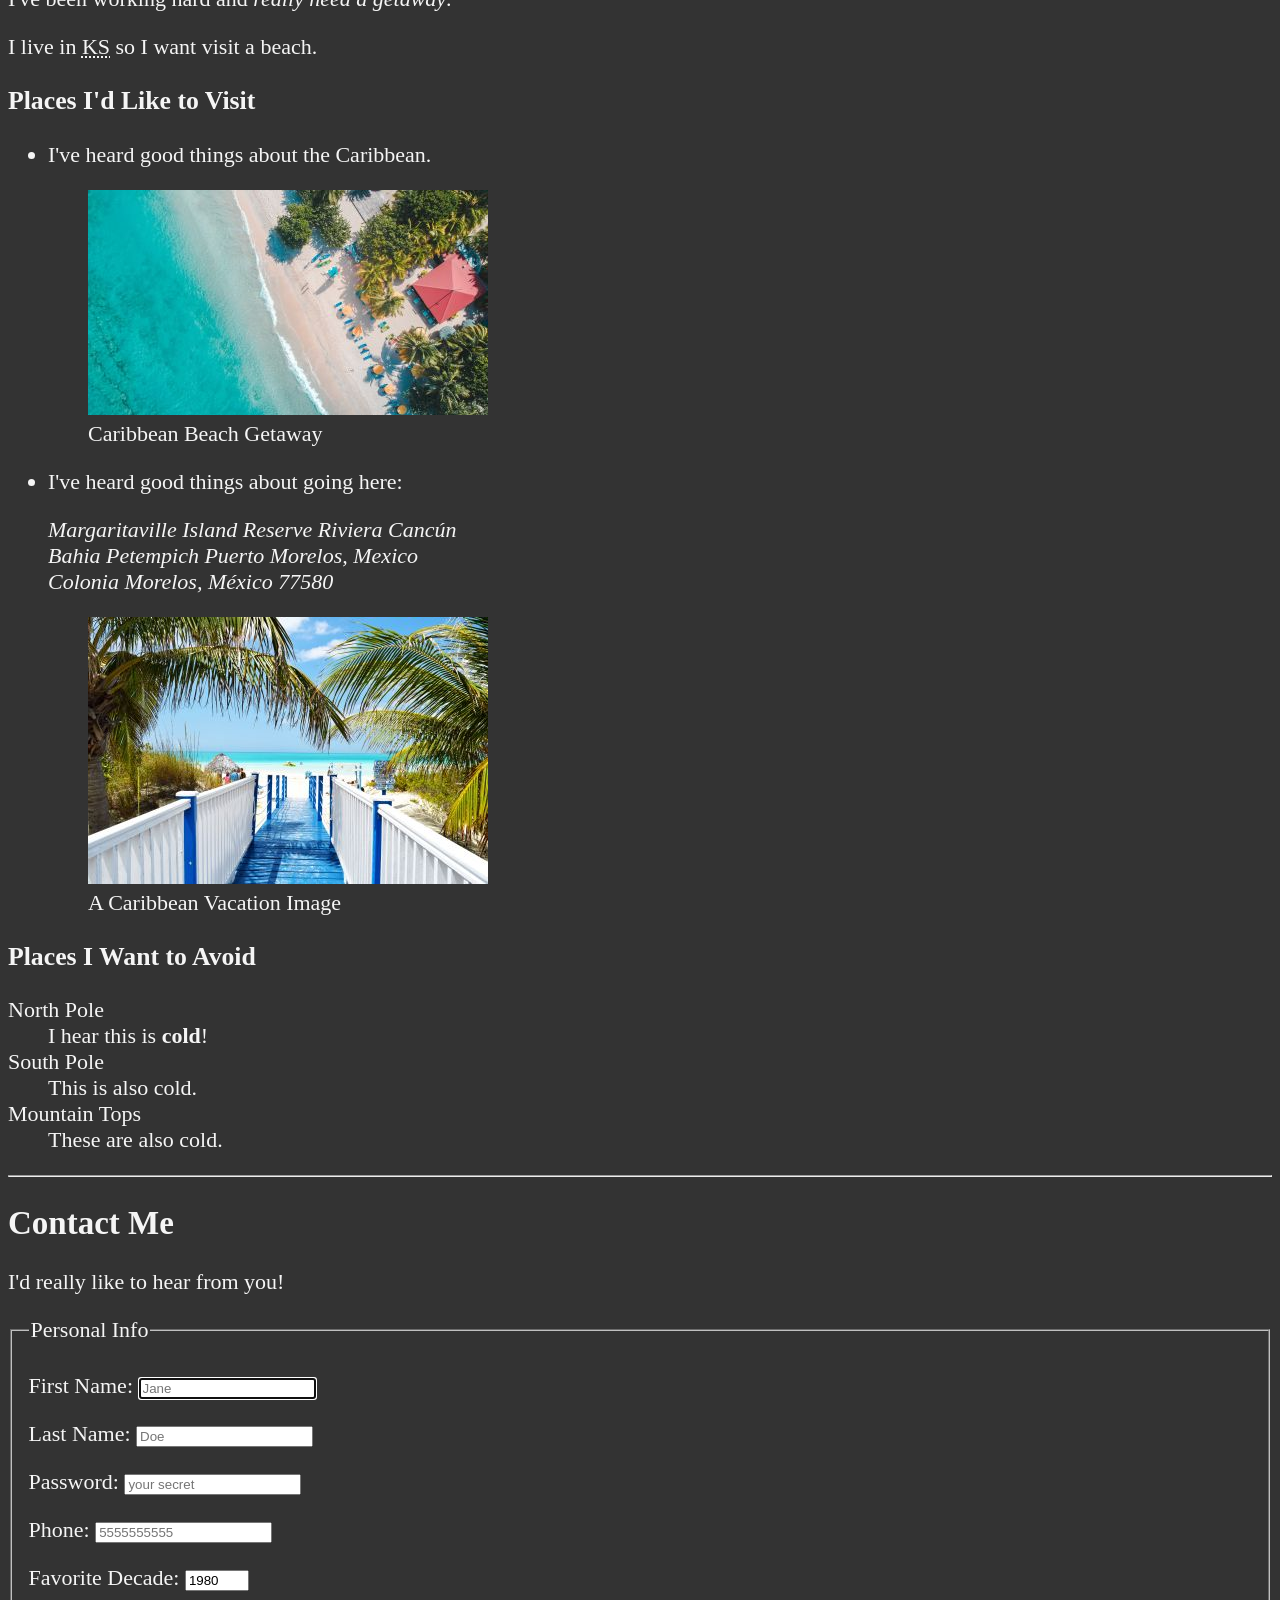
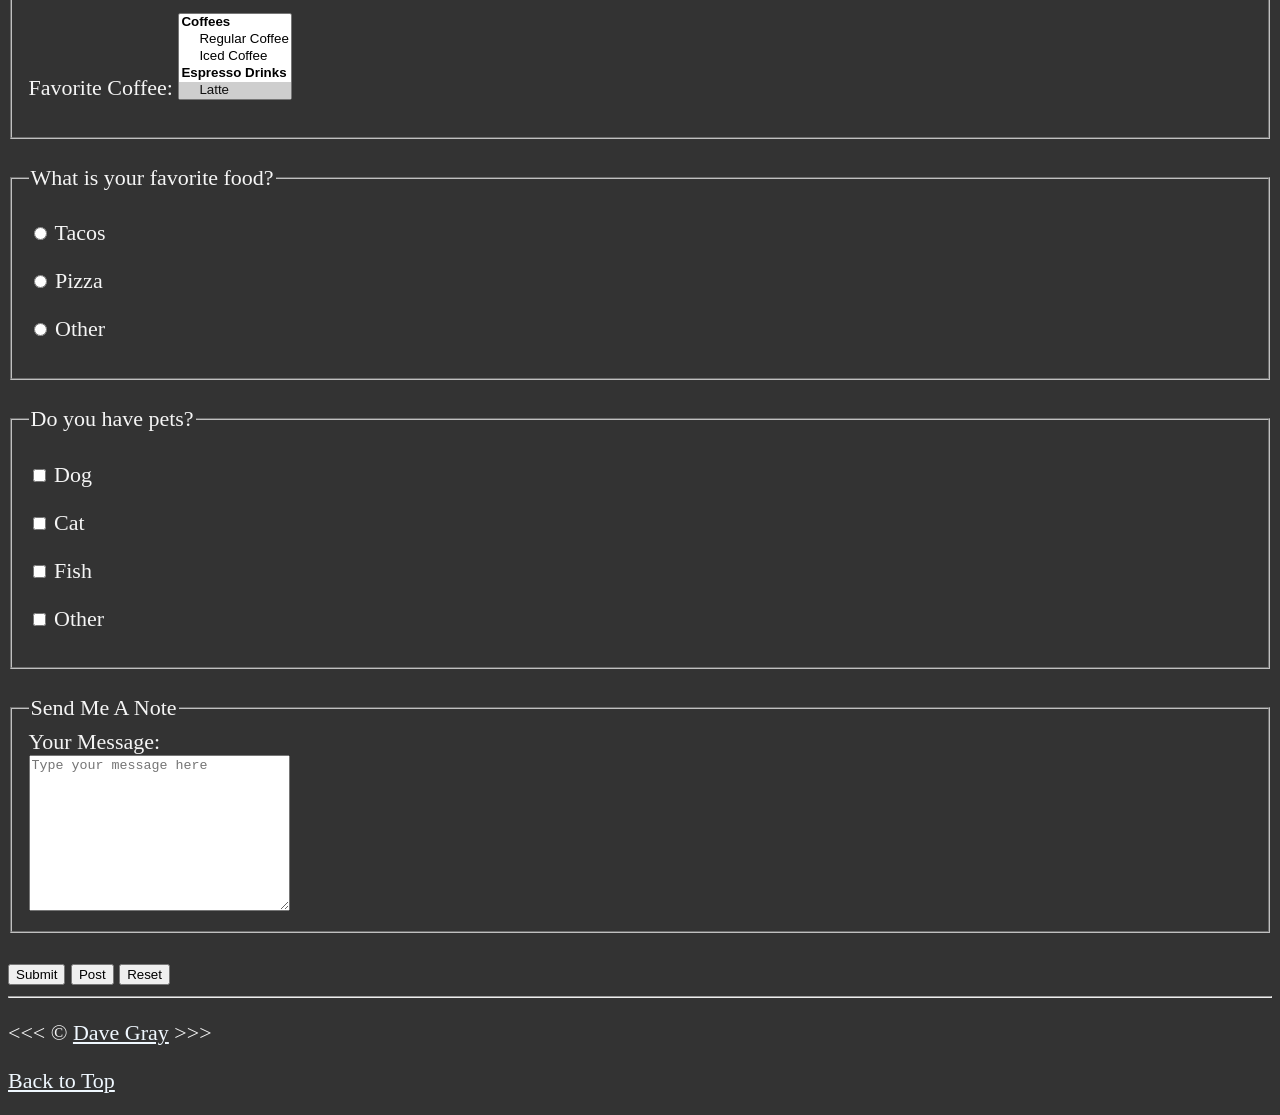
<file: CH9_Formats&Inputs/index.html>
<!DOCTYPE html>
<html lang="en">

<head>
    <meta charset="UTF-8">
    <meta name="author" content="Dave Gray">
    <meta name="description" content="This page contains all the things I am learning how to create as I learn HTML.">
    <title>My First Web Page</title>
    <link rel="icon" href="html5.png" type="image/x-icon">
    <link rel="stylesheet" href="main.css" type="text/css">
</head>

<body>
    <header>
        <h1>My Goals for the Year</h1>

        <nav aria-label="primary-navigation">
            <ul>
                <li>
                    <a href="#html">Learning HTML</a>
                </li>
                <li>
                    <a href="#vacation">Planning a Vacation</a>
                </li>
                <li>
                    <a href="#contact">Contact Me</a>
                </li>
            </ul>
        </nav>
    </header>

    <hr>
    <main>
        <article id="html">
            <h2>I'm Ready to Learn HTML</h2>
            <p>This is my first web page.</p>
            <section>
                <h3>HTML5</h3>
                <img src="img/html_logo_300x300.png" alt="HTML5 Logo" title="I am learning HTML5" width="300"
                    height="300">
                <figure>
                    <figcaption>An Example of HTML5 code</figcaption>
                    <p>
                        <code>&lt;h1&gt;Hello World!&lt;/h1&gt;</code>
                    </p>
                </figure>
            </section>
            <section>
                <h3>My Daily Schedule</h3>
                <p>Let me tell you how:</p>
                <ol>
                    <li>...I learn more about web dev.</li>
                    <li>...I plan out my schedule.</li>
                    <li>...I use resources from <abbr title="Mozilla Developer Network">
                            <a href="https://developer.mozilla.org/">MDN</a>
                        </abbr>.</li>
                </ol>
                <aside>
                    <details>
                        <summary>Guess the <mark>number of hours</mark> I code per day</summary>
                        <p>I start at <time datetime="08:00">8 am</time> and I write code for <time datetime="PT3H">3
                                hours</time> every morning.</p>
                    </details>
                </aside>
                <br>
                <table>
                    <caption>My Daily Schedule</caption>
                    <thead>
                        <tr>
                            <th>&nbsp;</th>
                            <th scope="col">Time</th>
                            <th scope="col">Activity</th>
                        </tr>
                    </thead>
                    <tbody>
                        <tr>
                            <th scope="row">Morning</th>
                            <td>
                                <time datetime="08:00">8am</time>-<time datetime="11:00">11am</time>
                            </td>
                            <td>Write Code</td>
                        </tr>
                        <tr>
                            <th scope="row">Break</th>
                            <td>
                                <time datetime="11:00">11am</time>-<time datetime="12:00">12pm</time>
                            </td>
                            <td>Eat Lunch</td>
                        </tr>
                        <tr>
                            <th scope="row">Afternoon</th>
                            <td>
                                <time datetime="12:00">12pm</time>-<time datetime="17:00">5pm</time>
                            </td>
                            <td>Study for Other Courses</td>
                        </tr>
                        <tr>
                            <th scope="row">Evening</th>
                            <td rowspan="2">All Other Times</td>
                            <td>Free Time</td>
                        </tr>
                        <tr>
                            <th scope="row">Night</th>
                            <td>Sleep</td>
                        </tr>
                    </tbody>
                    <tfoot>
                        <tr>
                            <td colspan="3">And that's what I do every day, 5 days a week. Just eat, sleep, code ..and
                                recharge!</td>
                        </tr>
                    </tfoot>
                </table>
            </section>
        </article>

        <hr>

        <article id="vacation">
            <h2>I Am Also Planning a Vacation</h2>
            <p>I've been working hard and <em>really need a getaway</em>.</p>
            <p>I live in <abbr title="Kansas">KS</abbr> so I want visit a beach.</p>

            <section>
                <h3>Places I'd Like to Visit</h3>
                <ul>
                    <li>
                        <p>I've heard good things about the Caribbean.</p>
                        <figure>
                            <img src="img/caribbean.jpg" alt="Caribbean Beach"
                                title="I want to visit a Caribbean beach." width="400" height="225" loading="lazy">
                            <figcaption>
                                Caribbean Beach Getaway
                            </figcaption>
                        </figure>
                    </li>
                    <li>
                        <p>I've heard good things about going here:</p>
                        <address>
                            Margaritaville Island Reserve Riviera Cancún<br>
                            Bahia Petempich Puerto Morelos, Mexico<br>
                            Colonia Morelos, México 77580
                        </address>
                        <figure>
                            <img src="img/vacation.jpg" alt="Cancun Vacation" title="It's 5 o'Clock Somewhere!"
                                width="400" height="267" loading="lazy">
                            <figcaption>
                                A Caribbean Vacation Image
                            </figcaption>
                        </figure>
                    </li>
                </ul>
            </section>
            <!-- TODO: Add more places -->
            <section>
                <h3>Places I Want to Avoid</h3>
                <dl>
                    <dt>North Pole</dt>
                    <dd>I hear this is <strong>cold</strong>!</dd>

                    <dt>South Pole</dt>
                    <dd>This is also cold.</dd>

                    <dt>Mountain Tops</dt>
                    <dd>These are also cold.</dd>
                </dl>
            </section>
        </article>

        <hr>

        <article id="contact">
            <h2>Contact Me</h2>
            <p>I'd really like to hear from you!</p>

            <form action="https://httpbin.org/get" method="get">
                <fieldset>
                    <legend>Personal Info</legend>
                    <p>
                        <label for="firstName">First Name:</label>
                        <input type="text" name="firstName" id="firstName" placeholder="Jane" autocomplete="on" required
                            autofocus>
                    </p>
                    <p>
                        <label for="lastName">Last Name:</label>
                        <input type="text" name="lastName" id="lastName" placeholder="Doe" autocomplete="on" required>
                    </p>
                    <p>
                        <label for="password">Password:</label>
                        <input type="password" name="password" id="password" placeholder="your secret" required>
                    </p>
                    <p>
                        <label for="phone">Phone:</label>
                        <input type="tel" name="phone" id="phone" placeholder="5555555555"
                            pattern="[0-9]{3}[0-9]{3}[0-9]{4}" required>
                    </p>
                    <p>
                        <label for="decade">Favorite Decade:</label>
                        <input type="number" name="decade" id="decade" min="1950" max="2020" step="10" value="1980">
                    </p>
                    <p>
                        <label for="coffee">Favorite Coffee:</label>
                        <select name="coffee" id="coffee" multiple size="5">
                            <optgroup label="Coffees">
                                <option value="regular coffee">Regular Coffee</option>
                                <option value="iced coffee">Iced Coffee</option>
                            </optgroup>
                            <optgroup label="Espresso Drinks">
                                <option value="latte" selected>Latte</option>
                                <option value="cappuccino">Cappuccino</option>
                                <option value="cortado">Cortado</option>
                                <option value="americano">Americano</option>
                            </optgroup>
                            <option value="other">Other</option>
                        </select>
                    </p>
                    <!-- <p>
                    <label for="coffee">Favorite Coffee:</label>
                    <input type="text" name="coffee" id="coffee" list="coffee-list">
                    <datalist id="coffee-list">
                        <option value="coffee">
                        <option value="latte">
                        <option value="espresso">
                        <option value="cortado">
                        <option value="americano">
                        <option value="other">
                    </datalist>
                </p> -->
                </fieldset>
                <br>
                <fieldset>
                    <legend>What is your favorite food?</legend>
                    <p>
                        <input type="radio" name="food" id="tacos" value="tacos">
                        <label for="tacos">Tacos</label>
                    </p>
                    <p>
                        <input type="radio" name="food" id="pizza" value="pizza">
                        <label for="pizza">Pizza</label>
                    </p>
                    <p>
                        <input type="radio" name="food" id="other" value="other">
                        <label for="other">Other</label>
                    </p>
                </fieldset>
                <br>
                <fieldset>
                    <legend>Do you have pets?</legend>
                    <p>
                        <input type="checkbox" name="pets" id="dog" value="dog">
                        <label for="dog">Dog</label>
                    </p>
                    <p>
                        <input type="checkbox" name="pets" id="cat" value="cat">
                        <label for="cat">Cat</label>
                    </p>
                    <p>
                        <input type="checkbox" name="pets" id="fish" value="fish">
                        <label for="fish">Fish</label>
                    </p>
                    <p>
                        <input type="checkbox" name="pets" id="otherPet" value="otherPet">
                        <label for="otherPet">Other</label>
                    </p>
                </fieldset>
                <br>
                <fieldset>
                    <legend>Send Me A Note</legend>
                    <label for="message">Your Message:</label>
                    <br>
                    <textarea name="message" id="message" cols="30" rows="10"
                        placeholder="Type your message here"></textarea>
                </fieldset>
                <br>
                <button type="submit">Submit</button>
                <button type="submit" formaction="https://httpbin.org/post" formmethod="post">Post</button>
                <button type="reset">Reset</button>
            </form>
        </article>
    </main>
    <hr>
    <footer>
        <p>
            &lt;&lt;&lt; &copy; <a href="about.html">Dave Gray</a> &gt;&gt;&gt;
        </p>
        <p>
            <a href="#">Back to Top</a>
        </p>
    </footer>
</body>

</html>
</file>
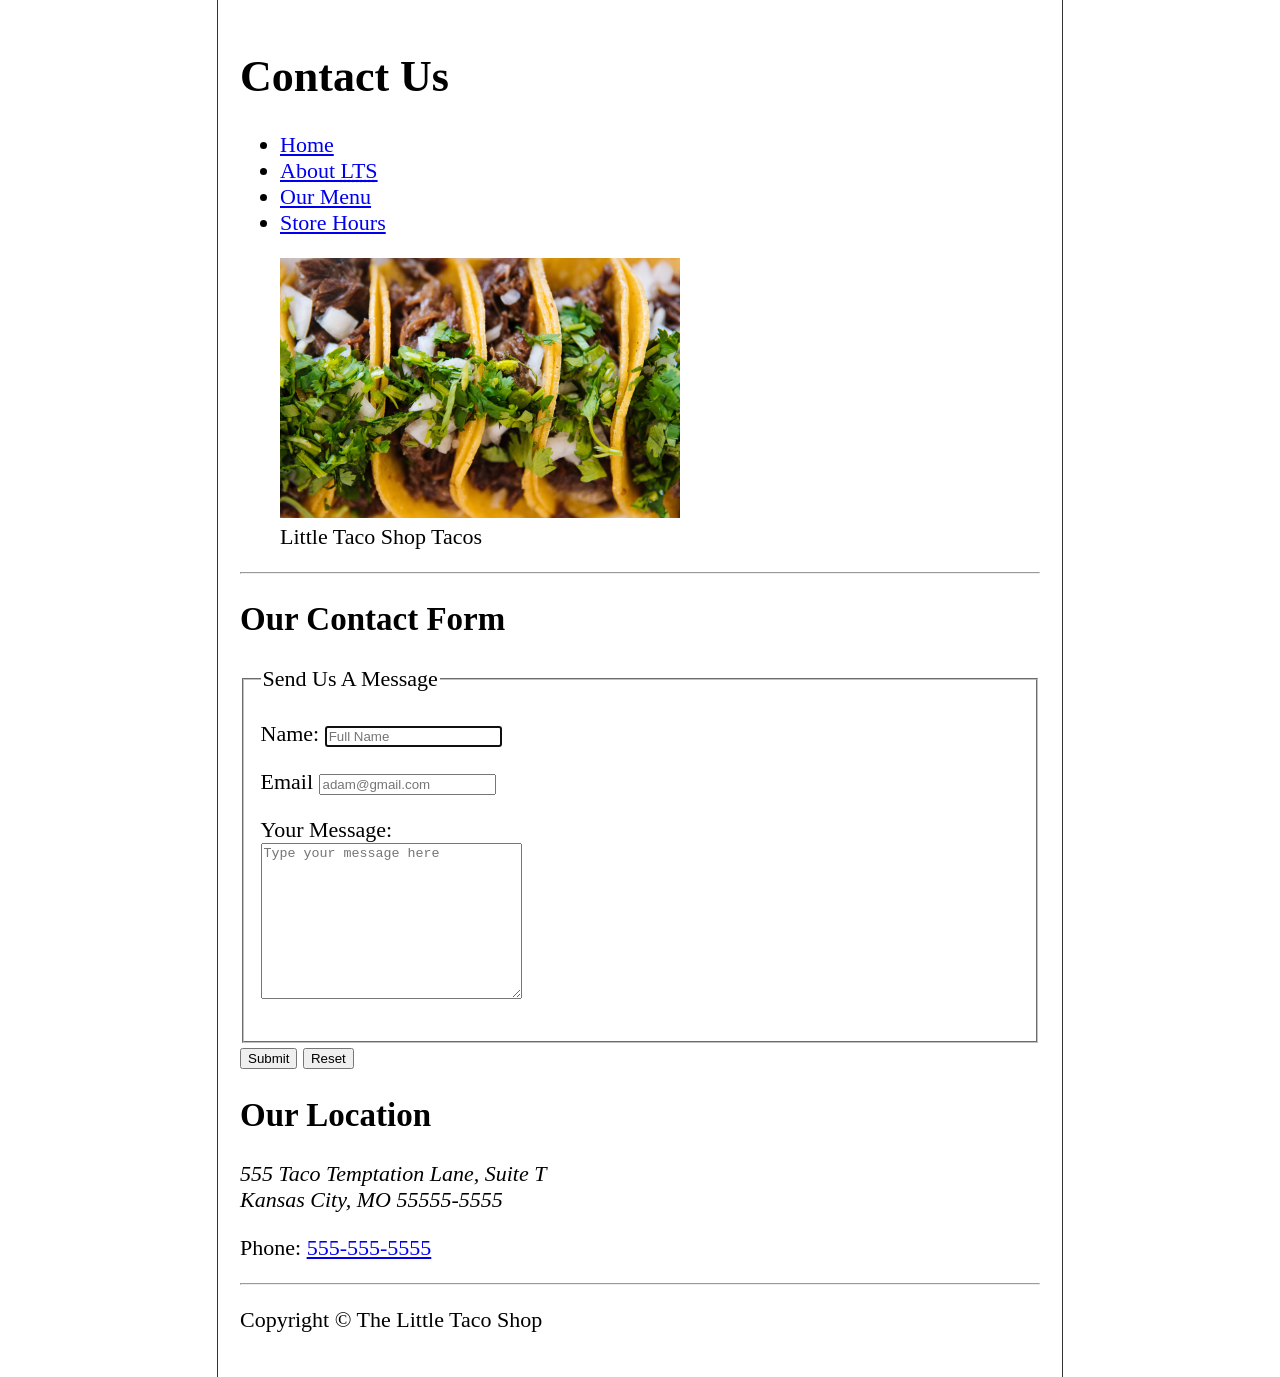
<file: CH10-Project/contact.html>
<!DOCTYPE html>
<html lang="en">

<head>
    <meta charset="UTF-8">
    <title>Contact Us- LTS</title>
    <meta name="author" content="Adam Adham">
    <meta name="description" content="This is a little taco shop Contact page">
    <link rel="icon" href="favicon.ico" type="image/x-icon">
    <link rel="stylesheet" href="css/style.css" type="text/css">
</head>

<body>
    <header>
        <h1>Contact Us</h1>
        <nav>
            <ul>
                <li> <a href="index.html"> Home </a></li>
                <li> <a href="index.html#LTS">About <abbr title="Little Taco Shop"> LTS </abbr></a></li>
                <li><a href="index.html#Menu">Our Menu</a></li>
                <li><a href="hours.html">Store Hours</a></li>
            </ul>
        </nav>
        <figure>
            <img src="img/tacos_close_up_400x260.png" alt="taco closeup" title="Tacos Ready To Eat!" width="400"
                height="260">

            <figcaption>Little Taco Shop Tacos </figcaption>
        </figure>
    </header>

    <hr>
    <main>
        <section>
            <h2>Our Contact Form</h2>
            <form action="https://httpbin.org/get" method="get">
                <fieldset>
                    <legend>Send Us A Message</legend>
                    <p>
                        <label for="name"> Name: </label>
                        <input type="text" name="name" id="name" placeholder="Full Name" autocomplete="on" required
                            autofocus>
                    </p>
                    <p>
                        <label for="email"> Email </label>
                        <input type="email" name="email" id="email" placeholder="adam@gmail.com" autocomplete="on"
                            required>
                    </p>
                    <p>
                        <label for="message">Your Message:</label>
                        <br>
                        <textarea name="message" id="message" cols="30" rows="10"
                            placeholder="Type your message here"></textarea>
                    </p>
                </fieldset>
                <button type="submit">Submit</button>
                <button type="reset">Reset</button>
            </form>
        </section>
        <section>

            <h2>Our Location</h2>
            <address>
                555 Taco Temptation Lane, Suite T <br>
                Kansas City, MO 55555-5555
            </address>
            <p>
                Phone: <a href="tel:+5555555555">555-555-5555</a>
            </p>
        </section>
    </main>
    <hr>
    <footer>
        <p>Copyright &copy; The Little Taco Shop</p>
    </footer>
</body>

</html>
</file>
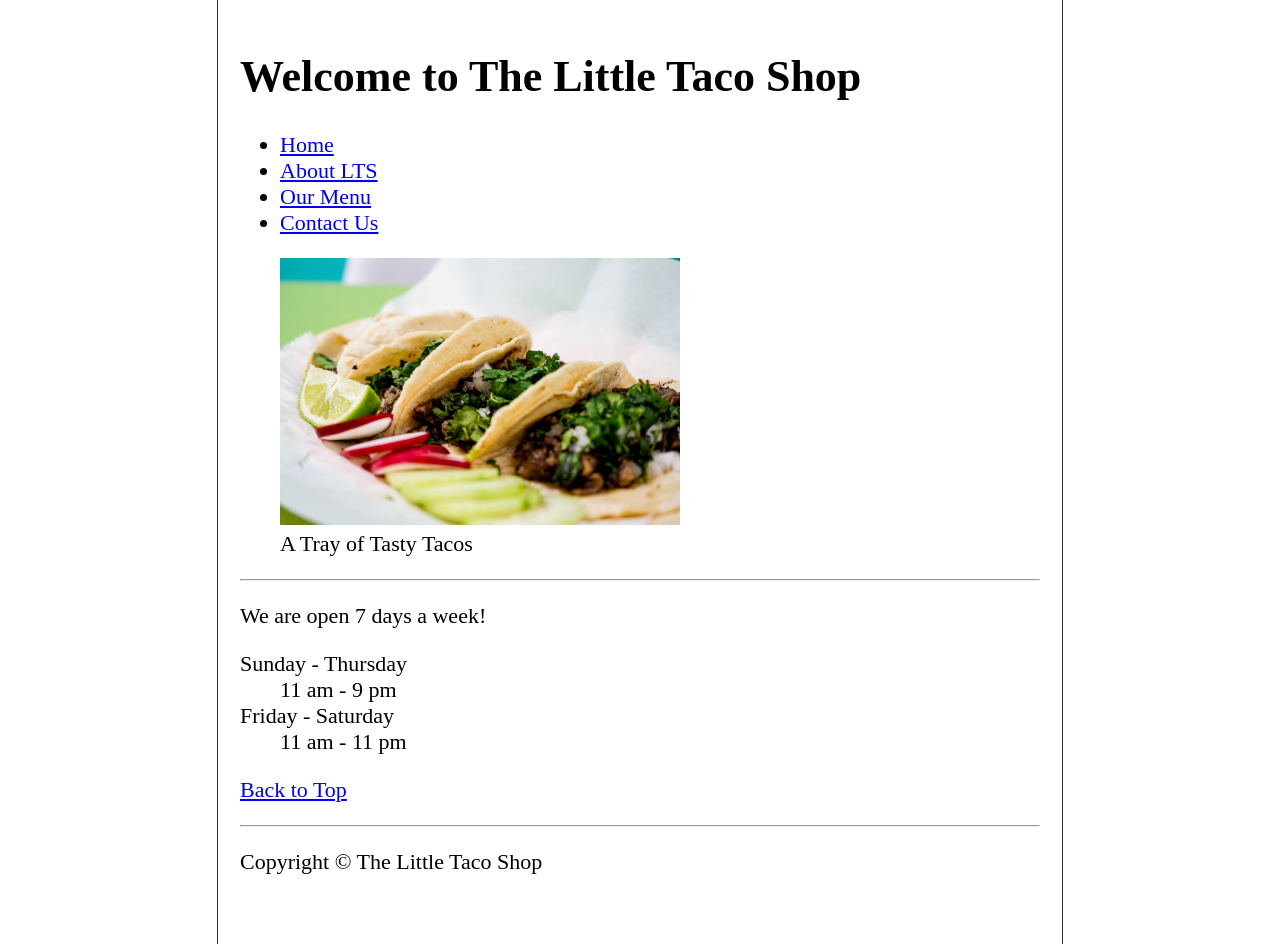
<file: CH10-Project/hours.html>
<!DOCTYPE html>
<html lang="en">

<head>
    <meta charset="UTF-8">
    <title>LTS Hours</title>
    <meta name="author" content="Adam Adham">
    <meta name="description" content="This is a little taco shop Hours">
    <link rel="icon" href="favicon.ico" type="image/x-icon">
    <link rel="stylesheet" href="css/style.css" type="text/css">
</head>

<body>
    <header>
        <h1>Welcome to The Little Taco Shop</h1>
        <nav>
            <ul>
                <li> <a href="index.html"> Home </a></li>
                <li> <a href="index.html#LTS">About <abbr title="Little Taco Shop"> LTS </abbr></a></li>
                <li><a href="index.html#Menu">Our Menu</a></li>
                <li><a href="contact.html">Contact Us</a></li>
            </ul>
        </nav>
        <figure>
            <img src="img/tacos_tray_400x267.png" alt="taco tray" title="We Love trays of Tacos!" width="400"
                height="267">

            <figcaption> A Tray of Tasty Tacos </figcaption>
        </figure>
    </header>
    <hr>
    <main>
        <p>We are open 7 days a week!</p>
        <dl>
            <dt>Sunday - Thursday</dt>
            <dd><time datetime="011:00">11 am</time> - <time datetime="21:00">9 pm</time></dd>
            <dt>Friday - Saturday</dt>
            <dd><time datetime="011:00">11 am</time> - <time datetime="23:00">11 pm</time></dd>
        </dl>

        <p>
            <a href="#">Back to Top</a>
        </p>
    </main>
    <hr>
    <footer>
        <p>Copyright &copy; The Little Taco Shop</p>
    </footer>
</body>

</html>
</file>
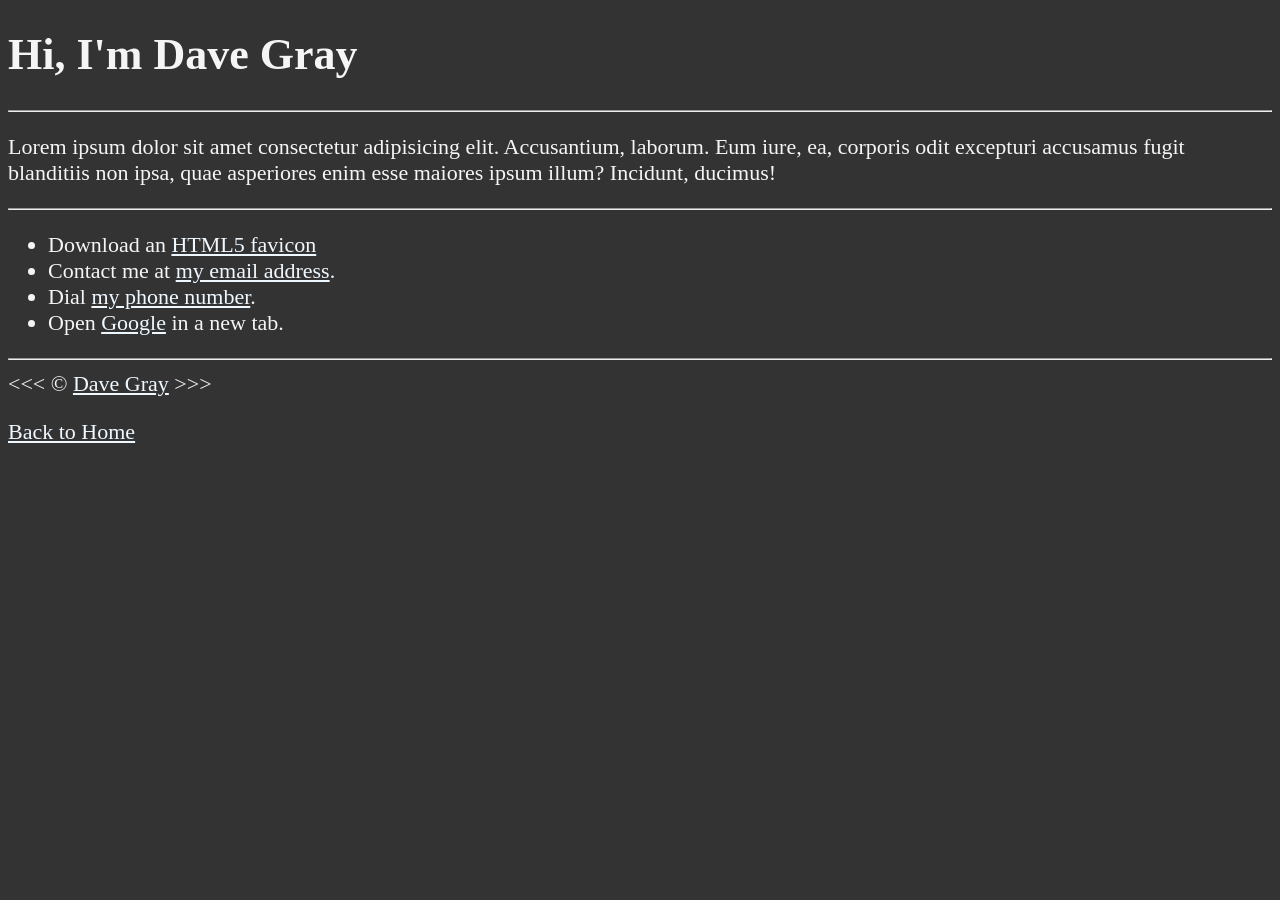
<file: CH5_ LINKS/about.html>
<!DOCTYPE html>
<html lang="en">

<head>
    <meta charset="UTF-8">
    <meta name="author" content="Dave Gray">
    <meta name="description" content="Hi, I'm Dave Gray. This page is about me.">
    <title>About Me</title>
    <link rel="icon" href="html5.png" type="image/x-icon">
    <link rel="stylesheet" href="main.css" type="text/css">
</head>

<body>
    <h1>Hi, I'm Dave Gray</h1>

    <hr>

    <p>
        Lorem ipsum dolor sit amet consectetur adipisicing elit. Accusantium, laborum. Eum iure, ea, corporis odit
        excepturi accusamus fugit blanditiis non ipsa, quae asperiores enim esse maiores ipsum illum? Incidunt, ducimus!
    </p>

    <hr>

    <ul>
        <li>
            Download an <a href="html5.png" download>HTML5 favicon</a>
        </li>
        <li>
            Contact me at <a href="mailto:random@email.com">my email address</a>.
        </li>
        <li>
            Dial <a href="tel:+1234567890">my phone number</a>.
        </li>
        <li>
            Open <a href="https://www.google.com/" target="_blank">Google</a> in a new tab.
        </li>
    </ul>

    <hr>
    &lt;&lt;&lt; &copy; <a href="about.html">Dave Gray</a> &gt;&gt;&gt;
    <p>
        <a href="/">Back to Home</a>
    </p>
</body>

</html>
</file>
<file: CH10-Project/css/style.css>
html {
    font-size: 22px;
}

body {
    min-height: 100vh;
    max-width: 800px;
    margin: 0 auto;
    padding: 1rem;
    border-left: 1px solid #333;
    border-right: 1px solid #333;
}

th, td, caption {
    border: 1px solid #333;
    font-family: 'Courier New', Courier, monospace;
    border-collapse: separate;
    padding: 0.5rem;
}
</file>
<file: CH2_Head Elements/main.css>
html {
     font-size: 22px
 }

 body {
     background-color: #333;
     color: whitesmoke;
 }
</file>
<file: CH3_Text Basics/main.css>
html {
     font-size: 22px
 }

 body {
     background-color: #333;
     color: whitesmoke;
 }
</file>
<file: CH4_List Types/main.css>
html {
     font-size: 22px
 }

 body {
     background-color: #333;
     color: whitesmoke;
 }
</file>
<file: CH5_ LINKS/main.css>
html {
    font-size: 22px;
}

body {
    background-color: #333;
    color: whitesmoke;
}

a {
    color: aliceblue;
}

a:visited {
    color: lightgray;
}

a:hover, a:active {
    color: #eee;
}
</file>
<file: CH6_Add image/main.css>
html {
    font-size: 22px;
}

body {
    background-color: #333;
    color: whitesmoke;
}

a {
    color: aliceblue;
}

a:visited {
    color: lightgray;
}

a:hover, a:active {
    color: #eee;
}
</file>
<file: CH7_Semantic Tags/main.css>
html {
    font-size: 22px;
}

body {
    background-color: #333;
    color: whitesmoke;
}

a {
    color: aliceblue;
}

a:visited {
    color: lightgray;
}

a:hover, a:active {
    color: #eee;
}
</file>
<file: CH8_Create Tables/main.css>
html {
    font-size: 22px;
}

body {
    background-color: #333;
    color: whitesmoke;
}

a {
    color: aliceblue;
}

a:visited {
    color: lightgray;
}

a:hover, a:active {
    color: #eee;
}

table, tr, th, td, caption {
    border: 1px solid #eee;
    font-family: 'Courier New', Courier, monospace;
    border-collapse: collapse;
    padding: 0.5rem;
}
</file>
<file: CH9_Formats&Inputs/main.css>
html {
    font-size: 22px;
}

body {
    background-color: #333;
    color: whitesmoke;
}

a {
    color: aliceblue;
}

a:visited {
    color: lightgray;
}

a:hover, a:active {
    color: #eee;
}

table, tr, th, td, caption {
    border: 1px solid #eee;
    font-family: 'Courier New', Courier, monospace;
    border-collapse: collapse;
    padding: 0.5rem;
}
</file>
